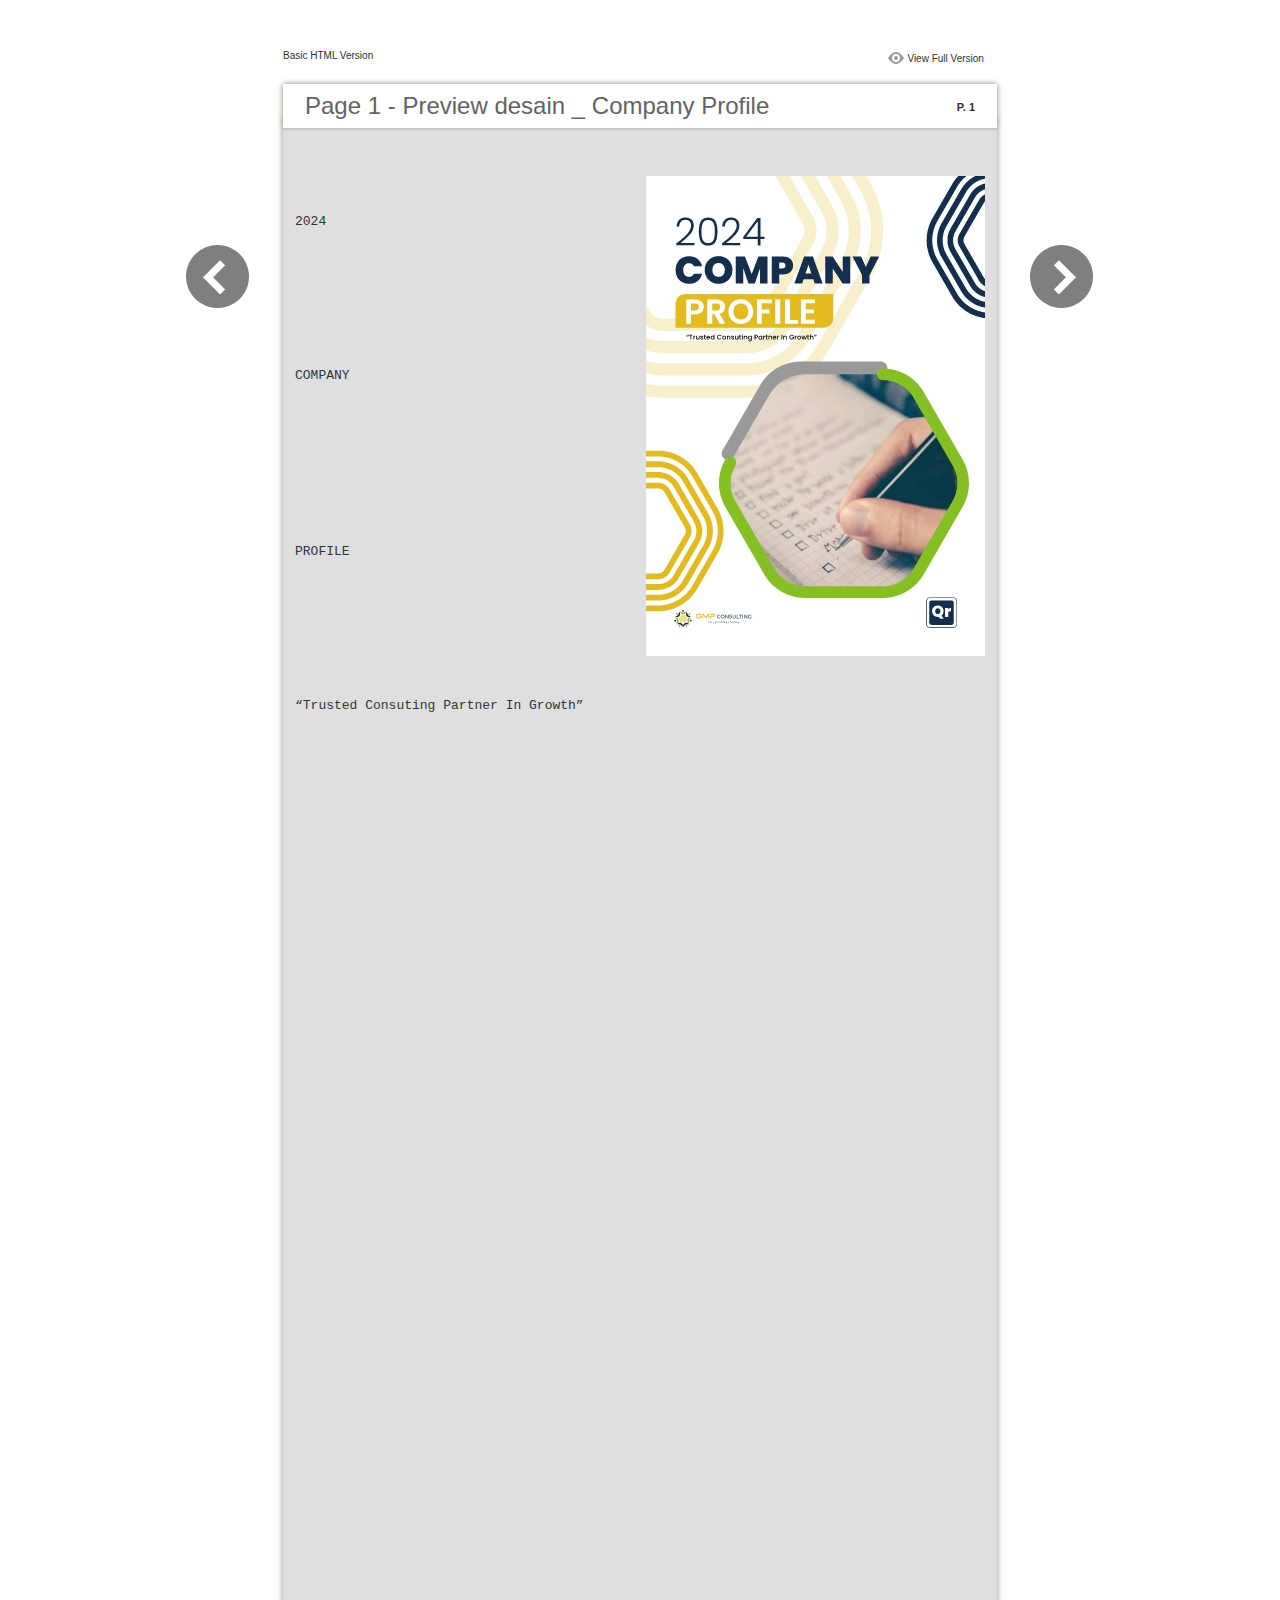
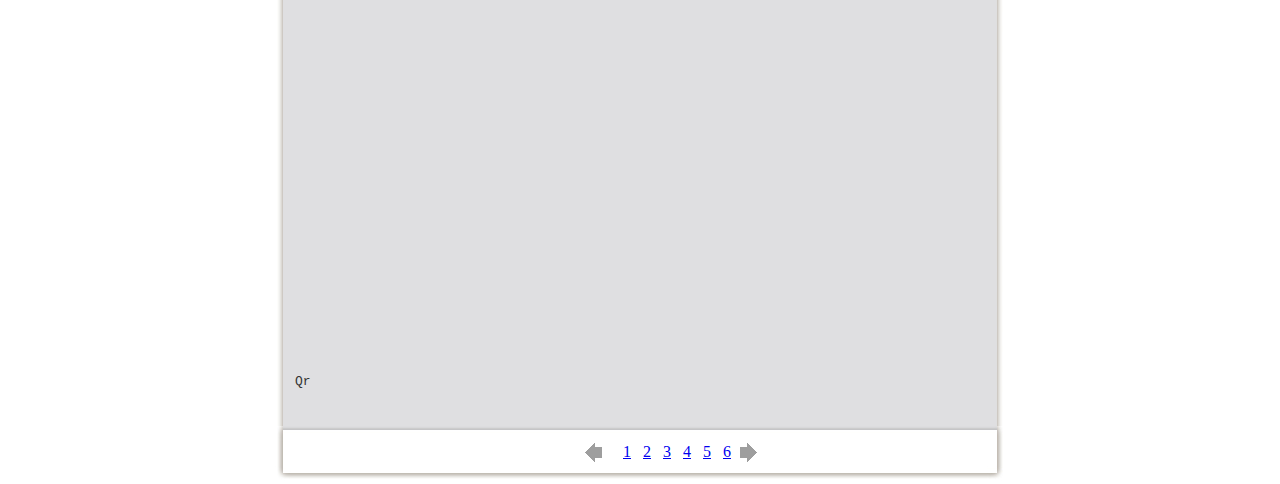
<file: files/basic-html/index.html>
﻿<html xmlns="http://www.w3.org/1999/xhtml"><head>
        <meta http-equiv="Content-Type" content="text/html; charset=utf-8">
        <meta name="viewport" content="width=device-width, height=device-height, initial-scale=0.5, minimum-scale=0.5, user-scalable=yes, maximum-scale=2.0, target-densitydpi=device-dpi" />
				<meta name="robots" content="all"/>
        <meta name="description" content="description">
        <meta name="keywords" content="">
        <title>Page 1 - Preview desain _ Company Profile</title>
<style type="text/css">
<!--
body {
	margin-left: 0px;
	margin-top: 0px;
	margin-right: 0px;
	margin-bottom: 0px;
}
  
#container {margin:50px auto;padding:0px;width:910px;}
#left-button{ width:90px; height:100%;float:left }
#middle{ width:730px; margin:0px; float: left;}
#right-button{ width:90px; float:left;}
html, body, div, ul, li, dl, dt, dd, h1, h2, h3, h4, h5, h6, form, input, dd,select, button, textarea, iframe, table, th, td { margin: 0; padding: 0; }
img { border: 0 none; displayblock}
span,ul,li,image{ padding:0px; margin:0px; list-style:none;}
#top-title{ width:714px; margin-bottom:10px; float:left; padding:0px 8px}
#top-title2{ width:320px;  float:right;}
#content{ width: 730px; float:left;float:left;word-wrap: break-word;}
#content-top{ width:730px; background-image:url(images/top_bg.jpg); height:56px; background-repeat:no-repeat; float:left;}
#content-top1{ width:70%; padding:16px 0px 0px 30px; font-family:Arial, Helvetica, sans-serif; font-size:24px; color:#636363;float:left;}
#content-top2{ width:60px; float:right; padding:25px 30px 0px 0px;font-family:Arial, Helvetica, sans-serif; font-size:11px; color:#2f2f2f; font-weight:bold; text-align:right}
#content-middle{ width:730px; background-image:url(images/middle_bg.jpg); background-repeat:repeat-y;float:left;}
#content-middle1{ width:475px; padding:25px 0px 25px 35px; font-family:Arial, Helvetica, sans-serif; font-size:12px; color:#636363; line-height:150%;float:left;}
#content-middle2{  padding:7px; float:right; margin:25px 35px 0px 0px; border:solid 1px #c8c8c9; background-color:#FFF; text-align:center}
#content-bottom{ width:730px; background-image:url(images/bottom_bg.jpg); background-repeat:no-repeat; height:58px;float:left;}
#content-bottom2{ width:110px; height:42px; margin:0px auto; padding-top:4px;}
#input{ width:58px; height:20px; background-color:#FFF; border:solid 1px #dfdfe0; color:#636363; text-align:center; font-size:11px;}
.font1{ font-family:Arial, Helvetica, sans-serif; font-size:10px; color:#2f2f2f;}
.font1 a:link{
	text-decoration: none;
    color:#2f2f2f;

}
.font1 a:visited{
	text-decoration: none;
    color:#2f2f2f;
	
}
.font1 a:hover{
	color: #2f2f2f;
	text-decoration: underline;

}



.text-container {
padding: 20px;
color: #333;
margin-top: 24px;
line-height: 22px;
border-top-left-radius: 3px;
border-top-right-radius: 3px;
}

.use-as-video {
float: right;
padding-left: 20px;
}
.cc-float-fix:before, .cc-float-fix:after {
content: "";
line-height: 0;
height: 0;
width: 0;
display: block;
visibility: hidden;
}
.use-as-video-img {
cursor: pointer;
position: relative;
width: 320px;
height: 180px;
}
.use-as-video-title {
font-size: 15px;
font-weight: bold;
color: #000000;
padding-bottom: 5px;
}
-->
</style>
<script type="text/javascript">
<!--
function MM_preloadImages() { //v3.0
  var d=document; if(d.images){ if(!d.MM_p) d.MM_p=new Array();
    var i,j=d.MM_p.length,a=MM_preloadImages.arguments; for(i=0; i<a.length; i++)
    if (a[i].indexOf("#")!=0){ d.MM_p[j]=new Image; d.MM_p[j++].src=a[i];}}
}

function MM_swapImgRestore() { //v3.0
  var i,x,a=document.MM_sr; for(i=0;a&&i<a.length&&(x=a[i])&&x.oSrc;i++) x.src=x.oSrc;
}

function MM_findObj(n, d) { //v4.01
  var p,i,x;  if(!d) d=document; if((p=n.indexOf("?"))>0&&parent.frames.length) {
    d=parent.frames[n.substring(p+1)].document; n=n.substring(0,p);}
  if(!(x=d[n])&&d.all) x=d.all[n]; for (i=0;!x&&i<d.forms.length;i++) x=d.forms[i][n];
  for(i=0;!x&&d.layers&&i<d.layers.length;i++) x=MM_findObj(n,d.layers[i].document);
  if(!x && d.getElementById) x=d.getElementById(n); return x;
}

function MM_swapImage() { //v3.0
  var i,j=0,x,a=MM_swapImage.arguments; document.MM_sr=new Array; for(i=0;i<(a.length-2);i+=3)
   if ((x=MM_findObj(a[i]))!=null){document.MM_sr[j++]=x; if(!x.oSrc) x.oSrc=x.src; x.src=a[i+2];}
}
//-->
</script>
</head>

<body onload="MM_preloadImages('images/next2.png','images/previous2.png')">
<div id="container">
<div id="left-button">
  <p>&nbsp;</p>
  <p>&nbsp;</p>
  <p>&nbsp;</p>
  <p>&nbsp;</p>
  <p>&nbsp;</p>
  <p><a href=""><img src="images/previous_big.png" width="90" height="80" /></a></p>
</div>
<div id="middle">
  <div id="top-title"><span class="font1">Basic HTML Version</span>
    <div id="top-title2">
      <table width="100%" border="0" align="right" cellpadding="0" cellspacing="0">
        <tr>
        	<td width="66%"> </td>
          <td width="35%" style="display:none" align="right"><img src="images/content.png" width="19" height="16" /></td>
          <td width="31%" style="display:none" class="font1"><a href="">Table of Contents</a></td>
          <td width="6%"><img src="images/view.png" width="19" height="16" /></td>
          <td width="28%" class="font1"><a href="../../index.html#p=1">View Full Version</a></td>
        </tr>
      </table>
    </div>
  </div>
  <div id="content">
     <div id="content-top">
        <div id="content-top1">Page 1 - Preview desain _ Company Profile</div>
        <div id="content-top2">P. 1</div>
     </div>
     <div id="content-middle">
     	
     	  <div class="text-container">
    <div class="use-as-video cc-float-fix">
      <a style="text-decoration: none;" href="../../index.html#p=1"><img src="../thumb/1.jpg" /></a>
    </div>

    <p class="use-as-video-title"></p>
    <pre style="white-space:pre-line"><code>2024






           COMPANY







              PROFILE






               “Trusted Consuting Partner In Growth”

























































                                                                                                     Qr</code></pre>
     	</div>
    
     </div>
     <div id="content-bottom">
       <div id="content-bottom2">
         <table width="110" border="0" cellspacing="0" cellpadding="0">
           <tr>
             <td width="22%" height="44"><a href=""><img src="images/previous.png" width="26" height="19" id="Image2" onmouseover="MM_swapImage('Image2','','images/previous2.png',1)" onmouseout="MM_swapImgRestore()" /></a></td>
             <td width="43%">
             	&nbsp;&nbsp;&nbsp;<a href="page1.html">1</a>&nbsp;&nbsp;&nbsp;<a href="page2.html">2</a>&nbsp;&nbsp;&nbsp;<a href="page3.html">3</a>&nbsp;&nbsp;&nbsp;<a href="page4.html">4</a>&nbsp;&nbsp;&nbsp;<a href="page5.html">5</a>&nbsp;&nbsp;&nbsp;<a href="page6.html">6</a>
             </td>
             <td width="35%"><a href="page2.html"><img src="images/next.png" width="26" height="19" id="Image1" onmouseover="MM_swapImage('Image1','','images/next2.png',1)" onmouseout="MM_swapImgRestore()" /></a></td>
           </tr>
         </table>
       </div>
     </div>
  </div>
</div>
<div id="right-button">
  <p>&nbsp;</p>
  <p>&nbsp;</p>
  <p>&nbsp;</p>
  <p>&nbsp;</p>
  <p>&nbsp;</p>
  <p><a href="page2.html"><img src="images/next_big.png" width="90" height="80" /></a></p>
</div>


</div>
<noscript><div><hr width="80%"/><ul align="left"><li><a href="page1.html">Page 1</a></li><li><a href="page2.html">Page 2</a></li><li><a href="page3.html">Page 3</a></li><li><a href="page4.html">Page 4</a></li><li><a href="page5.html">Page 5</a></li><li><a href="page6.html">Page 6</a></li><li><a href="page7.html">Page 7</a></li><li><a href="page8.html">Page 8</a></li><li><a href="page9.html">Page 9</a></li><li><a href="page10.html">Page 10</a></li></ul><hr style="width:80%"/></div></noscript>
</body>
</html>
</file>
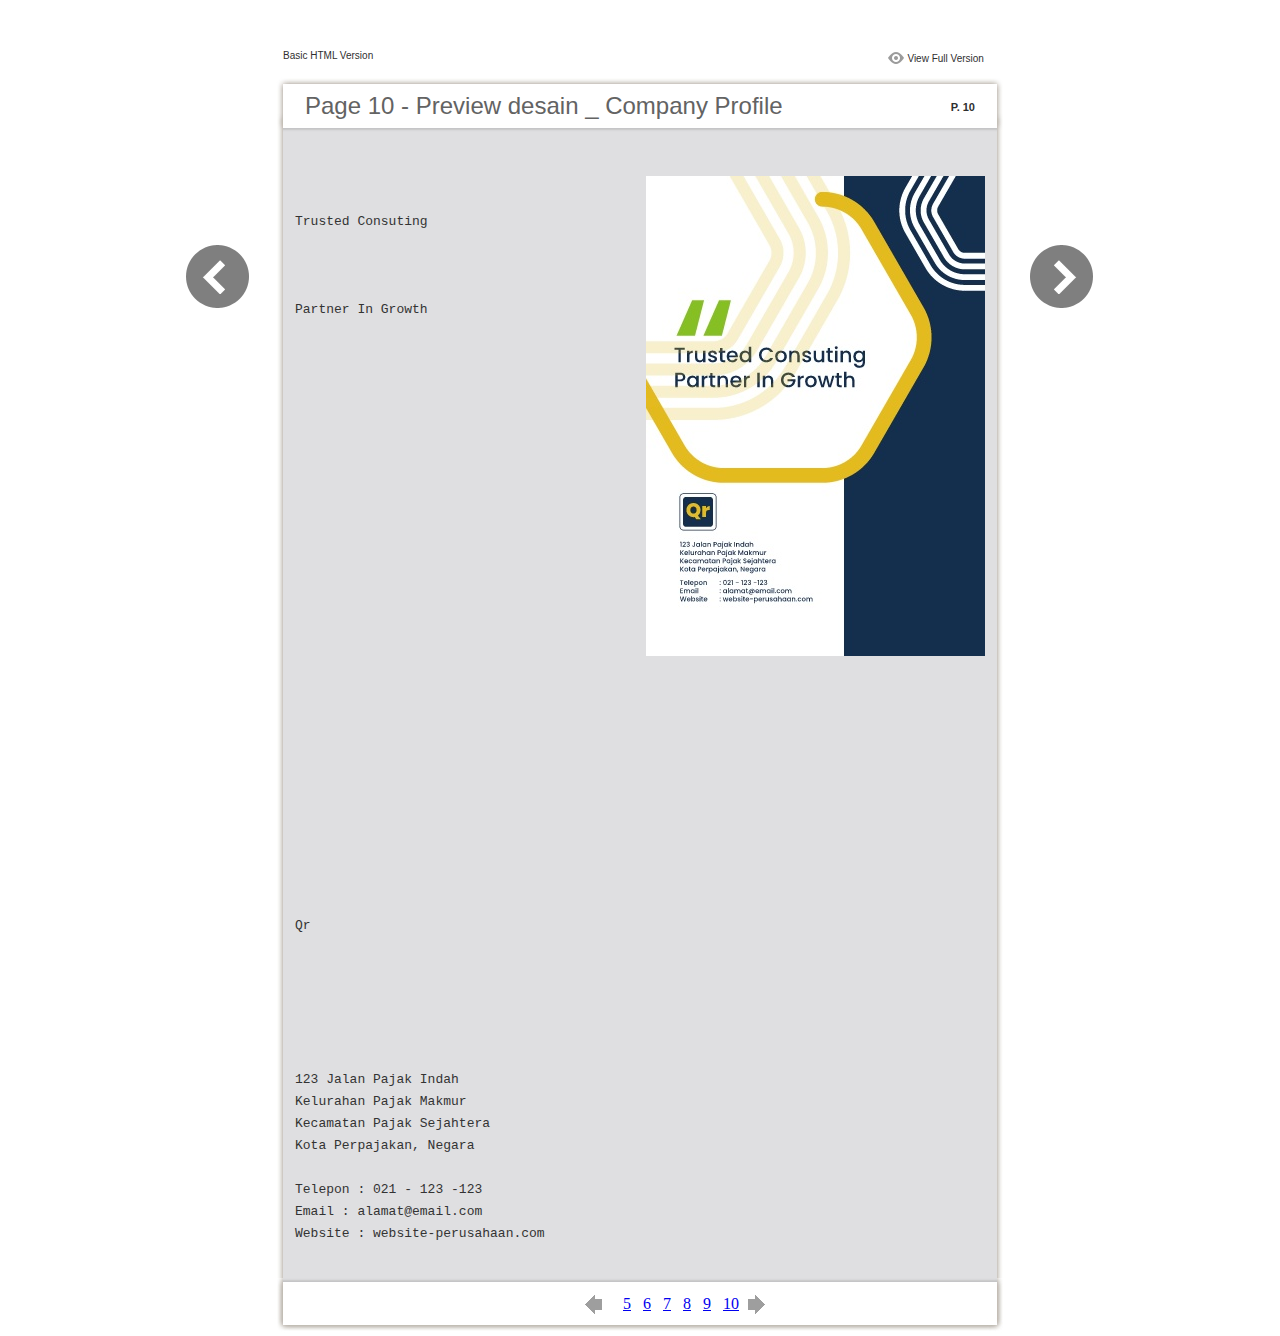
<file: files/basic-html/page10.html>
﻿<html xmlns="http://www.w3.org/1999/xhtml"><head>
        <meta http-equiv="Content-Type" content="text/html; charset=utf-8">
        <meta name="viewport" content="width=device-width, height=device-height, initial-scale=0.5, minimum-scale=0.5, user-scalable=yes, maximum-scale=2.0, target-densitydpi=device-dpi" />
				<meta name="robots" content="all"/>
        <meta name="description" content="description">
        <meta name="keywords" content="">
        <title>Page 10 - Preview desain _ Company Profile</title>
<style type="text/css">
<!--
body {
	margin-left: 0px;
	margin-top: 0px;
	margin-right: 0px;
	margin-bottom: 0px;
}
  
#container {margin:50px auto;padding:0px;width:910px;}
#left-button{ width:90px; height:100%;float:left }
#middle{ width:730px; margin:0px; float: left;}
#right-button{ width:90px; float:left;}
html, body, div, ul, li, dl, dt, dd, h1, h2, h3, h4, h5, h6, form, input, dd,select, button, textarea, iframe, table, th, td { margin: 0; padding: 0; }
img { border: 0 none; displayblock}
span,ul,li,image{ padding:0px; margin:0px; list-style:none;}
#top-title{ width:714px; margin-bottom:10px; float:left; padding:0px 8px}
#top-title2{ width:320px;  float:right;}
#content{ width: 730px; float:left;float:left;word-wrap: break-word;}
#content-top{ width:730px; background-image:url(images/top_bg.jpg); height:56px; background-repeat:no-repeat; float:left;}
#content-top1{ width:70%; padding:16px 0px 0px 30px; font-family:Arial, Helvetica, sans-serif; font-size:24px; color:#636363;float:left;}
#content-top2{ width:60px; float:right; padding:25px 30px 0px 0px;font-family:Arial, Helvetica, sans-serif; font-size:11px; color:#2f2f2f; font-weight:bold; text-align:right}
#content-middle{ width:730px; background-image:url(images/middle_bg.jpg); background-repeat:repeat-y;float:left;}
#content-middle1{ width:475px; padding:25px 0px 25px 35px; font-family:Arial, Helvetica, sans-serif; font-size:12px; color:#636363; line-height:150%;float:left;}
#content-middle2{  padding:7px; float:right; margin:25px 35px 0px 0px; border:solid 1px #c8c8c9; background-color:#FFF; text-align:center}
#content-bottom{ width:730px; background-image:url(images/bottom_bg.jpg); background-repeat:no-repeat; height:58px;float:left;}
#content-bottom2{ width:110px; height:42px; margin:0px auto; padding-top:4px;}
#input{ width:58px; height:20px; background-color:#FFF; border:solid 1px #dfdfe0; color:#636363; text-align:center; font-size:11px;}
.font1{ font-family:Arial, Helvetica, sans-serif; font-size:10px; color:#2f2f2f;}
.font1 a:link{
	text-decoration: none;
    color:#2f2f2f;

}
.font1 a:visited{
	text-decoration: none;
    color:#2f2f2f;
	
}
.font1 a:hover{
	color: #2f2f2f;
	text-decoration: underline;

}



.text-container {
padding: 20px;
color: #333;
margin-top: 24px;
line-height: 22px;
border-top-left-radius: 3px;
border-top-right-radius: 3px;
}

.use-as-video {
float: right;
padding-left: 20px;
}
.cc-float-fix:before, .cc-float-fix:after {
content: "";
line-height: 0;
height: 0;
width: 0;
display: block;
visibility: hidden;
}
.use-as-video-img {
cursor: pointer;
position: relative;
width: 320px;
height: 180px;
}
.use-as-video-title {
font-size: 15px;
font-weight: bold;
color: #000000;
padding-bottom: 5px;
}
-->
</style>
<script type="text/javascript">
<!--
function MM_preloadImages() { //v3.0
  var d=document; if(d.images){ if(!d.MM_p) d.MM_p=new Array();
    var i,j=d.MM_p.length,a=MM_preloadImages.arguments; for(i=0; i<a.length; i++)
    if (a[i].indexOf("#")!=0){ d.MM_p[j]=new Image; d.MM_p[j++].src=a[i];}}
}

function MM_swapImgRestore() { //v3.0
  var i,x,a=document.MM_sr; for(i=0;a&&i<a.length&&(x=a[i])&&x.oSrc;i++) x.src=x.oSrc;
}

function MM_findObj(n, d) { //v4.01
  var p,i,x;  if(!d) d=document; if((p=n.indexOf("?"))>0&&parent.frames.length) {
    d=parent.frames[n.substring(p+1)].document; n=n.substring(0,p);}
  if(!(x=d[n])&&d.all) x=d.all[n]; for (i=0;!x&&i<d.forms.length;i++) x=d.forms[i][n];
  for(i=0;!x&&d.layers&&i<d.layers.length;i++) x=MM_findObj(n,d.layers[i].document);
  if(!x && d.getElementById) x=d.getElementById(n); return x;
}

function MM_swapImage() { //v3.0
  var i,j=0,x,a=MM_swapImage.arguments; document.MM_sr=new Array; for(i=0;i<(a.length-2);i+=3)
   if ((x=MM_findObj(a[i]))!=null){document.MM_sr[j++]=x; if(!x.oSrc) x.oSrc=x.src; x.src=a[i+2];}
}
//-->
</script>
</head>

<body onload="MM_preloadImages('images/next2.png','images/previous2.png')">
<div id="container">
<div id="left-button">
  <p>&nbsp;</p>
  <p>&nbsp;</p>
  <p>&nbsp;</p>
  <p>&nbsp;</p>
  <p>&nbsp;</p>
  <p><a href="page9.html"><img src="images/previous_big.png" width="90" height="80" /></a></p>
</div>
<div id="middle">
  <div id="top-title"><span class="font1">Basic HTML Version</span>
    <div id="top-title2">
      <table width="100%" border="0" align="right" cellpadding="0" cellspacing="0">
        <tr>
        	<td width="66%"> </td>
          <td width="35%" style="display:none" align="right"><img src="images/content.png" width="19" height="16" /></td>
          <td width="31%" style="display:none" class="font1"><a href="">Table of Contents</a></td>
          <td width="6%"><img src="images/view.png" width="19" height="16" /></td>
          <td width="28%" class="font1"><a href="../../index.html#p=10">View Full Version</a></td>
        </tr>
      </table>
    </div>
  </div>
  <div id="content">
     <div id="content-top">
        <div id="content-top1">Page 10 - Preview desain _ Company Profile</div>
        <div id="content-top2">P. 10</div>
     </div>
     <div id="content-middle">
     	
     	  <div class="text-container">
    <div class="use-as-video cc-float-fix">
      <a style="text-decoration: none;" href="../../index.html#p=10"><img src="../thumb/10.jpg" /></a>
    </div>

    <p class="use-as-video-title"></p>
    <pre style="white-space:pre-line"><code>Trusted Consuting



           Partner In Growth



























               Qr






             123 Jalan Pajak Indah
             Kelurahan Pajak Makmur
             Kecamatan Pajak Sejahtera
             Kota Perpajakan, Negara

             Telepon       : 021 - 123 -123
             Email         : alamat@email.com
             Website       : website-perusahaan.com</code></pre>
     	</div>
    
     </div>
     <div id="content-bottom">
       <div id="content-bottom2">
         <table width="110" border="0" cellspacing="0" cellpadding="0">
           <tr>
             <td width="22%" height="44"><a href="page9.html"><img src="images/previous.png" width="26" height="19" id="Image2" onmouseover="MM_swapImage('Image2','','images/previous2.png',1)" onmouseout="MM_swapImgRestore()" /></a></td>
             <td width="43%">
             	&nbsp;&nbsp;&nbsp;<a href="page5.html">5</a>&nbsp;&nbsp;&nbsp;<a href="page6.html">6</a>&nbsp;&nbsp;&nbsp;<a href="page7.html">7</a>&nbsp;&nbsp;&nbsp;<a href="page8.html">8</a>&nbsp;&nbsp;&nbsp;<a href="page9.html">9</a>&nbsp;&nbsp;&nbsp;<a href="page10.html">10</a>
             </td>
             <td width="35%"><a href=""><img src="images/next.png" width="26" height="19" id="Image1" onmouseover="MM_swapImage('Image1','','images/next2.png',1)" onmouseout="MM_swapImgRestore()" /></a></td>
           </tr>
         </table>
       </div>
     </div>
  </div>
</div>
<div id="right-button">
  <p>&nbsp;</p>
  <p>&nbsp;</p>
  <p>&nbsp;</p>
  <p>&nbsp;</p>
  <p>&nbsp;</p>
  <p><a href=""><img src="images/next_big.png" width="90" height="80" /></a></p>
</div>


</div>

</body>
</html>
</file>
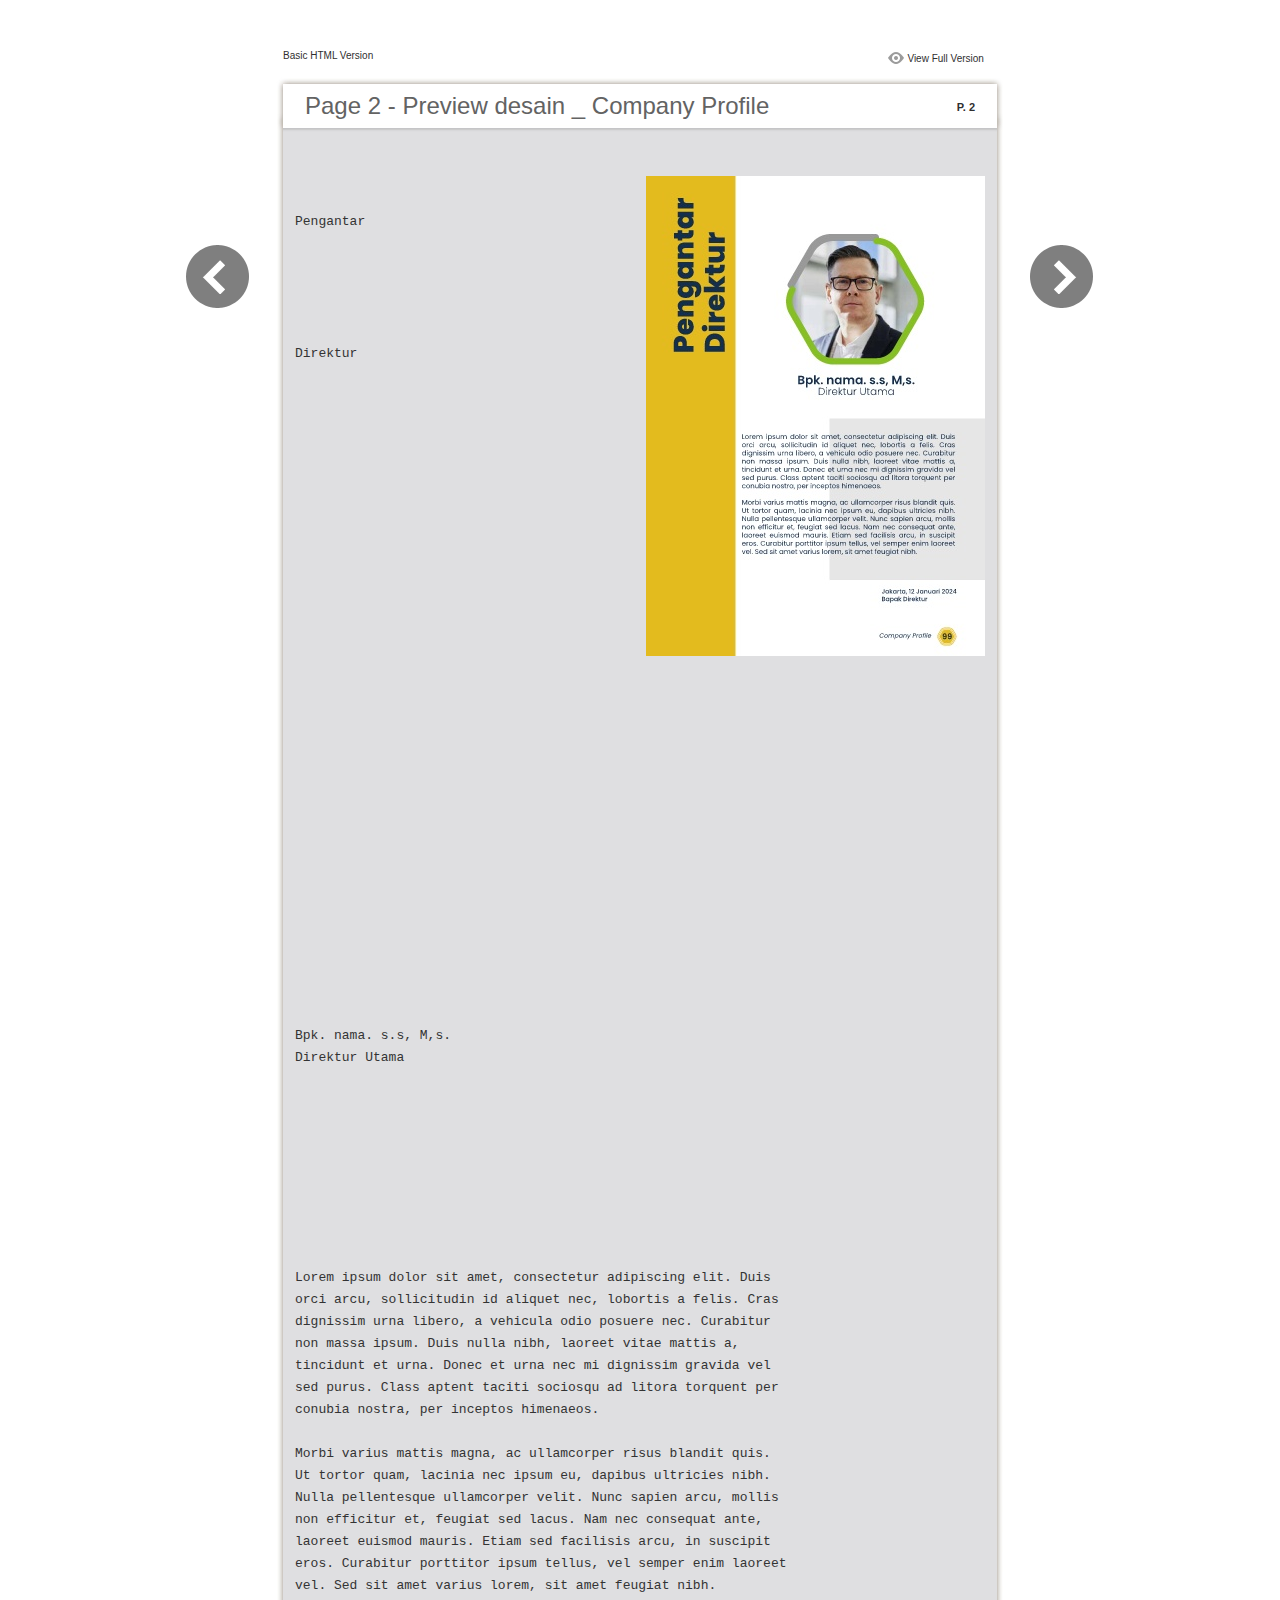
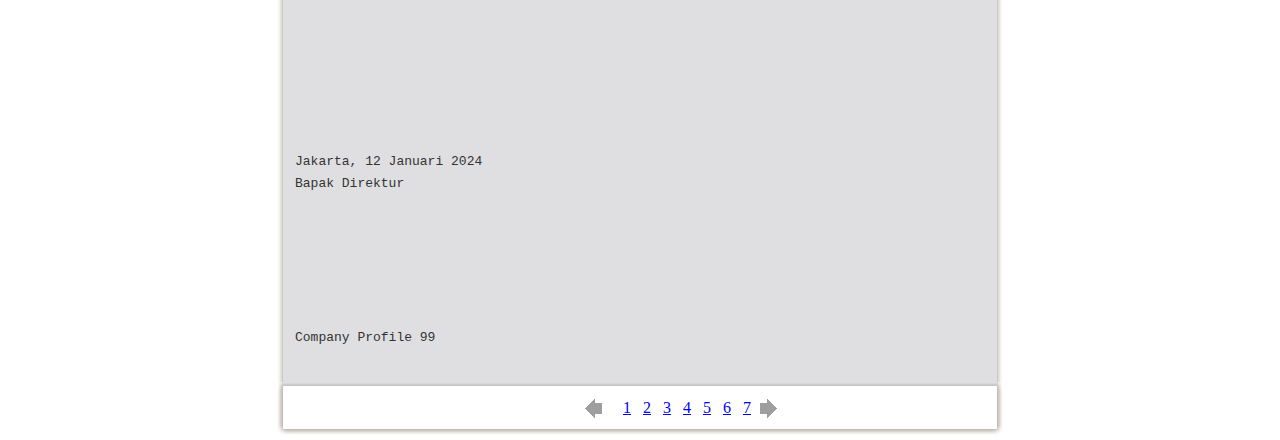
<file: files/basic-html/page2.html>
﻿<html xmlns="http://www.w3.org/1999/xhtml"><head>
        <meta http-equiv="Content-Type" content="text/html; charset=utf-8">
        <meta name="viewport" content="width=device-width, height=device-height, initial-scale=0.5, minimum-scale=0.5, user-scalable=yes, maximum-scale=2.0, target-densitydpi=device-dpi" />
				<meta name="robots" content="all"/>
        <meta name="description" content="description">
        <meta name="keywords" content="">
        <title>Page 2 - Preview desain _ Company Profile</title>
<style type="text/css">
<!--
body {
	margin-left: 0px;
	margin-top: 0px;
	margin-right: 0px;
	margin-bottom: 0px;
}
  
#container {margin:50px auto;padding:0px;width:910px;}
#left-button{ width:90px; height:100%;float:left }
#middle{ width:730px; margin:0px; float: left;}
#right-button{ width:90px; float:left;}
html, body, div, ul, li, dl, dt, dd, h1, h2, h3, h4, h5, h6, form, input, dd,select, button, textarea, iframe, table, th, td { margin: 0; padding: 0; }
img { border: 0 none; displayblock}
span,ul,li,image{ padding:0px; margin:0px; list-style:none;}
#top-title{ width:714px; margin-bottom:10px; float:left; padding:0px 8px}
#top-title2{ width:320px;  float:right;}
#content{ width: 730px; float:left;float:left;word-wrap: break-word;}
#content-top{ width:730px; background-image:url(images/top_bg.jpg); height:56px; background-repeat:no-repeat; float:left;}
#content-top1{ width:70%; padding:16px 0px 0px 30px; font-family:Arial, Helvetica, sans-serif; font-size:24px; color:#636363;float:left;}
#content-top2{ width:60px; float:right; padding:25px 30px 0px 0px;font-family:Arial, Helvetica, sans-serif; font-size:11px; color:#2f2f2f; font-weight:bold; text-align:right}
#content-middle{ width:730px; background-image:url(images/middle_bg.jpg); background-repeat:repeat-y;float:left;}
#content-middle1{ width:475px; padding:25px 0px 25px 35px; font-family:Arial, Helvetica, sans-serif; font-size:12px; color:#636363; line-height:150%;float:left;}
#content-middle2{  padding:7px; float:right; margin:25px 35px 0px 0px; border:solid 1px #c8c8c9; background-color:#FFF; text-align:center}
#content-bottom{ width:730px; background-image:url(images/bottom_bg.jpg); background-repeat:no-repeat; height:58px;float:left;}
#content-bottom2{ width:110px; height:42px; margin:0px auto; padding-top:4px;}
#input{ width:58px; height:20px; background-color:#FFF; border:solid 1px #dfdfe0; color:#636363; text-align:center; font-size:11px;}
.font1{ font-family:Arial, Helvetica, sans-serif; font-size:10px; color:#2f2f2f;}
.font1 a:link{
	text-decoration: none;
    color:#2f2f2f;

}
.font1 a:visited{
	text-decoration: none;
    color:#2f2f2f;
	
}
.font1 a:hover{
	color: #2f2f2f;
	text-decoration: underline;

}



.text-container {
padding: 20px;
color: #333;
margin-top: 24px;
line-height: 22px;
border-top-left-radius: 3px;
border-top-right-radius: 3px;
}

.use-as-video {
float: right;
padding-left: 20px;
}
.cc-float-fix:before, .cc-float-fix:after {
content: "";
line-height: 0;
height: 0;
width: 0;
display: block;
visibility: hidden;
}
.use-as-video-img {
cursor: pointer;
position: relative;
width: 320px;
height: 180px;
}
.use-as-video-title {
font-size: 15px;
font-weight: bold;
color: #000000;
padding-bottom: 5px;
}
-->
</style>
<script type="text/javascript">
<!--
function MM_preloadImages() { //v3.0
  var d=document; if(d.images){ if(!d.MM_p) d.MM_p=new Array();
    var i,j=d.MM_p.length,a=MM_preloadImages.arguments; for(i=0; i<a.length; i++)
    if (a[i].indexOf("#")!=0){ d.MM_p[j]=new Image; d.MM_p[j++].src=a[i];}}
}

function MM_swapImgRestore() { //v3.0
  var i,x,a=document.MM_sr; for(i=0;a&&i<a.length&&(x=a[i])&&x.oSrc;i++) x.src=x.oSrc;
}

function MM_findObj(n, d) { //v4.01
  var p,i,x;  if(!d) d=document; if((p=n.indexOf("?"))>0&&parent.frames.length) {
    d=parent.frames[n.substring(p+1)].document; n=n.substring(0,p);}
  if(!(x=d[n])&&d.all) x=d.all[n]; for (i=0;!x&&i<d.forms.length;i++) x=d.forms[i][n];
  for(i=0;!x&&d.layers&&i<d.layers.length;i++) x=MM_findObj(n,d.layers[i].document);
  if(!x && d.getElementById) x=d.getElementById(n); return x;
}

function MM_swapImage() { //v3.0
  var i,j=0,x,a=MM_swapImage.arguments; document.MM_sr=new Array; for(i=0;i<(a.length-2);i+=3)
   if ((x=MM_findObj(a[i]))!=null){document.MM_sr[j++]=x; if(!x.oSrc) x.oSrc=x.src; x.src=a[i+2];}
}
//-->
</script>
</head>

<body onload="MM_preloadImages('images/next2.png','images/previous2.png')">
<div id="container">
<div id="left-button">
  <p>&nbsp;</p>
  <p>&nbsp;</p>
  <p>&nbsp;</p>
  <p>&nbsp;</p>
  <p>&nbsp;</p>
  <p><a href="page1.html"><img src="images/previous_big.png" width="90" height="80" /></a></p>
</div>
<div id="middle">
  <div id="top-title"><span class="font1">Basic HTML Version</span>
    <div id="top-title2">
      <table width="100%" border="0" align="right" cellpadding="0" cellspacing="0">
        <tr>
        	<td width="66%"> </td>
          <td width="35%" style="display:none" align="right"><img src="images/content.png" width="19" height="16" /></td>
          <td width="31%" style="display:none" class="font1"><a href="">Table of Contents</a></td>
          <td width="6%"><img src="images/view.png" width="19" height="16" /></td>
          <td width="28%" class="font1"><a href="../../index.html#p=2">View Full Version</a></td>
        </tr>
      </table>
    </div>
  </div>
  <div id="content">
     <div id="content-top">
        <div id="content-top1">Page 2 - Preview desain _ Company Profile</div>
        <div id="content-top2">P. 2</div>
     </div>
     <div id="content-middle">
     	
     	  <div class="text-container">
    <div class="use-as-video cc-float-fix">
      <a style="text-decoration: none;" href="../../index.html#p=2"><img src="../thumb/2.jpg" /></a>
    </div>

    <p class="use-as-video-title"></p>
    <pre style="white-space:pre-line"><code>Pengantar





                             Direktur






























                                                      Bpk. nama. s.s, M,s.
                                                             Direktur Utama









                                   Lorem ipsum dolor sit amet, consectetur adipiscing elit. Duis
                                   orci arcu, sollicitudin id aliquet nec, lobortis a felis. Cras
                                   dignissim urna libero, a vehicula odio posuere nec. Curabitur
                                   non massa ipsum. Duis nulla nibh, laoreet vitae mattis a,
                                   tincidunt et urna. Donec et urna nec mi dignissim gravida vel
                                   sed purus. Class aptent taciti sociosqu ad litora torquent per
                                   conubia nostra, per inceptos himenaeos.

                                   Morbi varius mattis magna, ac ullamcorper risus blandit quis.
                                   Ut tortor quam, lacinia nec ipsum eu, dapibus ultricies nibh.
                                   Nulla pellentesque ullamcorper velit. Nunc sapien arcu, mollis
                                   non efficitur et, feugiat sed lacus. Nam nec consequat ante,
                                   laoreet euismod mauris. Etiam sed facilisis arcu, in suscipit
                                   eros. Curabitur porttitor ipsum tellus, vel semper enim laoreet
                                   vel. Sed sit amet varius lorem, sit amet feugiat nibh.







                                                                                    Jakarta, 12 Januari 2024
                                                                                    Bapak Direktur






                                                                                   Company Profile       99</code></pre>
     	</div>
    
     </div>
     <div id="content-bottom">
       <div id="content-bottom2">
         <table width="110" border="0" cellspacing="0" cellpadding="0">
           <tr>
             <td width="22%" height="44"><a href="page1.html"><img src="images/previous.png" width="26" height="19" id="Image2" onmouseover="MM_swapImage('Image2','','images/previous2.png',1)" onmouseout="MM_swapImgRestore()" /></a></td>
             <td width="43%">
             	&nbsp;&nbsp;&nbsp;<a href="page1.html">1</a>&nbsp;&nbsp;&nbsp;<a href="page2.html">2</a>&nbsp;&nbsp;&nbsp;<a href="page3.html">3</a>&nbsp;&nbsp;&nbsp;<a href="page4.html">4</a>&nbsp;&nbsp;&nbsp;<a href="page5.html">5</a>&nbsp;&nbsp;&nbsp;<a href="page6.html">6</a>&nbsp;&nbsp;&nbsp;<a href="page7.html">7</a>
             </td>
             <td width="35%"><a href="page3.html"><img src="images/next.png" width="26" height="19" id="Image1" onmouseover="MM_swapImage('Image1','','images/next2.png',1)" onmouseout="MM_swapImgRestore()" /></a></td>
           </tr>
         </table>
       </div>
     </div>
  </div>
</div>
<div id="right-button">
  <p>&nbsp;</p>
  <p>&nbsp;</p>
  <p>&nbsp;</p>
  <p>&nbsp;</p>
  <p>&nbsp;</p>
  <p><a href="page3.html"><img src="images/next_big.png" width="90" height="80" /></a></p>
</div>


</div>

</body>
</html>
</file>
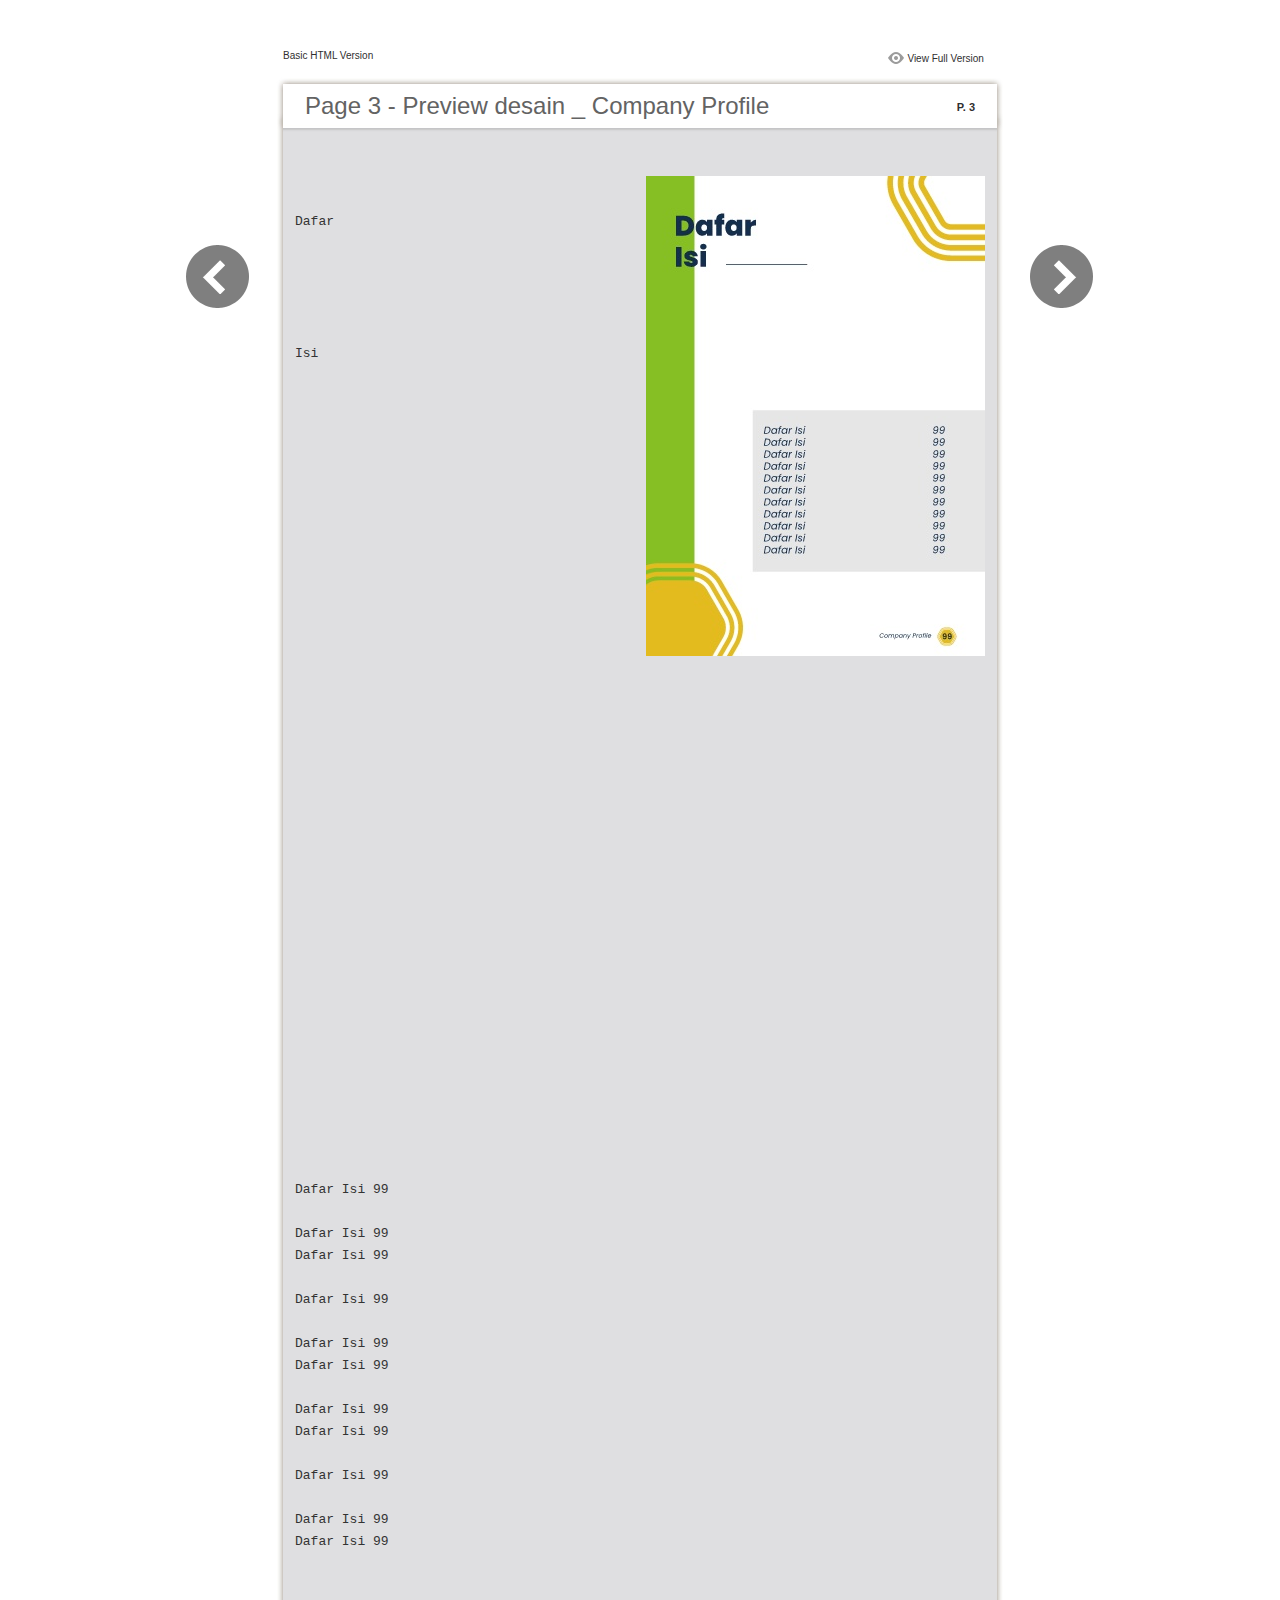
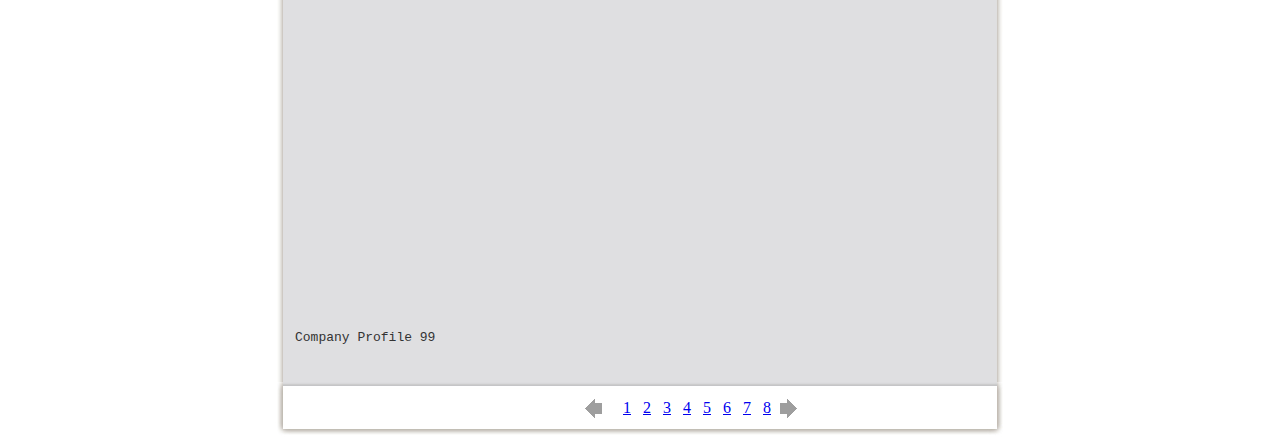
<file: files/basic-html/page3.html>
﻿<html xmlns="http://www.w3.org/1999/xhtml"><head>
        <meta http-equiv="Content-Type" content="text/html; charset=utf-8">
        <meta name="viewport" content="width=device-width, height=device-height, initial-scale=0.5, minimum-scale=0.5, user-scalable=yes, maximum-scale=2.0, target-densitydpi=device-dpi" />
				<meta name="robots" content="all"/>
        <meta name="description" content="description">
        <meta name="keywords" content="">
        <title>Page 3 - Preview desain _ Company Profile</title>
<style type="text/css">
<!--
body {
	margin-left: 0px;
	margin-top: 0px;
	margin-right: 0px;
	margin-bottom: 0px;
}
  
#container {margin:50px auto;padding:0px;width:910px;}
#left-button{ width:90px; height:100%;float:left }
#middle{ width:730px; margin:0px; float: left;}
#right-button{ width:90px; float:left;}
html, body, div, ul, li, dl, dt, dd, h1, h2, h3, h4, h5, h6, form, input, dd,select, button, textarea, iframe, table, th, td { margin: 0; padding: 0; }
img { border: 0 none; displayblock}
span,ul,li,image{ padding:0px; margin:0px; list-style:none;}
#top-title{ width:714px; margin-bottom:10px; float:left; padding:0px 8px}
#top-title2{ width:320px;  float:right;}
#content{ width: 730px; float:left;float:left;word-wrap: break-word;}
#content-top{ width:730px; background-image:url(images/top_bg.jpg); height:56px; background-repeat:no-repeat; float:left;}
#content-top1{ width:70%; padding:16px 0px 0px 30px; font-family:Arial, Helvetica, sans-serif; font-size:24px; color:#636363;float:left;}
#content-top2{ width:60px; float:right; padding:25px 30px 0px 0px;font-family:Arial, Helvetica, sans-serif; font-size:11px; color:#2f2f2f; font-weight:bold; text-align:right}
#content-middle{ width:730px; background-image:url(images/middle_bg.jpg); background-repeat:repeat-y;float:left;}
#content-middle1{ width:475px; padding:25px 0px 25px 35px; font-family:Arial, Helvetica, sans-serif; font-size:12px; color:#636363; line-height:150%;float:left;}
#content-middle2{  padding:7px; float:right; margin:25px 35px 0px 0px; border:solid 1px #c8c8c9; background-color:#FFF; text-align:center}
#content-bottom{ width:730px; background-image:url(images/bottom_bg.jpg); background-repeat:no-repeat; height:58px;float:left;}
#content-bottom2{ width:110px; height:42px; margin:0px auto; padding-top:4px;}
#input{ width:58px; height:20px; background-color:#FFF; border:solid 1px #dfdfe0; color:#636363; text-align:center; font-size:11px;}
.font1{ font-family:Arial, Helvetica, sans-serif; font-size:10px; color:#2f2f2f;}
.font1 a:link{
	text-decoration: none;
    color:#2f2f2f;

}
.font1 a:visited{
	text-decoration: none;
    color:#2f2f2f;
	
}
.font1 a:hover{
	color: #2f2f2f;
	text-decoration: underline;

}



.text-container {
padding: 20px;
color: #333;
margin-top: 24px;
line-height: 22px;
border-top-left-radius: 3px;
border-top-right-radius: 3px;
}

.use-as-video {
float: right;
padding-left: 20px;
}
.cc-float-fix:before, .cc-float-fix:after {
content: "";
line-height: 0;
height: 0;
width: 0;
display: block;
visibility: hidden;
}
.use-as-video-img {
cursor: pointer;
position: relative;
width: 320px;
height: 180px;
}
.use-as-video-title {
font-size: 15px;
font-weight: bold;
color: #000000;
padding-bottom: 5px;
}
-->
</style>
<script type="text/javascript">
<!--
function MM_preloadImages() { //v3.0
  var d=document; if(d.images){ if(!d.MM_p) d.MM_p=new Array();
    var i,j=d.MM_p.length,a=MM_preloadImages.arguments; for(i=0; i<a.length; i++)
    if (a[i].indexOf("#")!=0){ d.MM_p[j]=new Image; d.MM_p[j++].src=a[i];}}
}

function MM_swapImgRestore() { //v3.0
  var i,x,a=document.MM_sr; for(i=0;a&&i<a.length&&(x=a[i])&&x.oSrc;i++) x.src=x.oSrc;
}

function MM_findObj(n, d) { //v4.01
  var p,i,x;  if(!d) d=document; if((p=n.indexOf("?"))>0&&parent.frames.length) {
    d=parent.frames[n.substring(p+1)].document; n=n.substring(0,p);}
  if(!(x=d[n])&&d.all) x=d.all[n]; for (i=0;!x&&i<d.forms.length;i++) x=d.forms[i][n];
  for(i=0;!x&&d.layers&&i<d.layers.length;i++) x=MM_findObj(n,d.layers[i].document);
  if(!x && d.getElementById) x=d.getElementById(n); return x;
}

function MM_swapImage() { //v3.0
  var i,j=0,x,a=MM_swapImage.arguments; document.MM_sr=new Array; for(i=0;i<(a.length-2);i+=3)
   if ((x=MM_findObj(a[i]))!=null){document.MM_sr[j++]=x; if(!x.oSrc) x.oSrc=x.src; x.src=a[i+2];}
}
//-->
</script>
</head>

<body onload="MM_preloadImages('images/next2.png','images/previous2.png')">
<div id="container">
<div id="left-button">
  <p>&nbsp;</p>
  <p>&nbsp;</p>
  <p>&nbsp;</p>
  <p>&nbsp;</p>
  <p>&nbsp;</p>
  <p><a href="page2.html"><img src="images/previous_big.png" width="90" height="80" /></a></p>
</div>
<div id="middle">
  <div id="top-title"><span class="font1">Basic HTML Version</span>
    <div id="top-title2">
      <table width="100%" border="0" align="right" cellpadding="0" cellspacing="0">
        <tr>
        	<td width="66%"> </td>
          <td width="35%" style="display:none" align="right"><img src="images/content.png" width="19" height="16" /></td>
          <td width="31%" style="display:none" class="font1"><a href="">Table of Contents</a></td>
          <td width="6%"><img src="images/view.png" width="19" height="16" /></td>
          <td width="28%" class="font1"><a href="../../index.html#p=3">View Full Version</a></td>
        </tr>
      </table>
    </div>
  </div>
  <div id="content">
     <div id="content-top">
        <div id="content-top1">Page 3 - Preview desain _ Company Profile</div>
        <div id="content-top2">P. 3</div>
     </div>
     <div id="content-middle">
     	
     	  <div class="text-container">
    <div class="use-as-video cc-float-fix">
      <a style="text-decoration: none;" href="../../index.html#p=3"><img src="../thumb/3.jpg" /></a>
    </div>

    <p class="use-as-video-title"></p>
    <pre style="white-space:pre-line"><code>Dafar





           Isi





































                                          Dafar Isi                                                   99

                                          Dafar Isi                                                   99
                                          Dafar Isi                                                   99

                                          Dafar Isi                                                   99

                                          Dafar Isi                                                   99
                                          Dafar Isi                                                   99

                                          Dafar Isi                                                   99
                                          Dafar Isi                                                   99

                                          Dafar Isi                                                   99

                                          Dafar Isi                                                   99
                                          Dafar Isi                                                   99

















                                                                                   Company Profile       99</code></pre>
     	</div>
    
     </div>
     <div id="content-bottom">
       <div id="content-bottom2">
         <table width="110" border="0" cellspacing="0" cellpadding="0">
           <tr>
             <td width="22%" height="44"><a href="page2.html"><img src="images/previous.png" width="26" height="19" id="Image2" onmouseover="MM_swapImage('Image2','','images/previous2.png',1)" onmouseout="MM_swapImgRestore()" /></a></td>
             <td width="43%">
             	&nbsp;&nbsp;&nbsp;<a href="page1.html">1</a>&nbsp;&nbsp;&nbsp;<a href="page2.html">2</a>&nbsp;&nbsp;&nbsp;<a href="page3.html">3</a>&nbsp;&nbsp;&nbsp;<a href="page4.html">4</a>&nbsp;&nbsp;&nbsp;<a href="page5.html">5</a>&nbsp;&nbsp;&nbsp;<a href="page6.html">6</a>&nbsp;&nbsp;&nbsp;<a href="page7.html">7</a>&nbsp;&nbsp;&nbsp;<a href="page8.html">8</a>
             </td>
             <td width="35%"><a href="page4.html"><img src="images/next.png" width="26" height="19" id="Image1" onmouseover="MM_swapImage('Image1','','images/next2.png',1)" onmouseout="MM_swapImgRestore()" /></a></td>
           </tr>
         </table>
       </div>
     </div>
  </div>
</div>
<div id="right-button">
  <p>&nbsp;</p>
  <p>&nbsp;</p>
  <p>&nbsp;</p>
  <p>&nbsp;</p>
  <p>&nbsp;</p>
  <p><a href="page4.html"><img src="images/next_big.png" width="90" height="80" /></a></p>
</div>


</div>

</body>
</html>
</file>
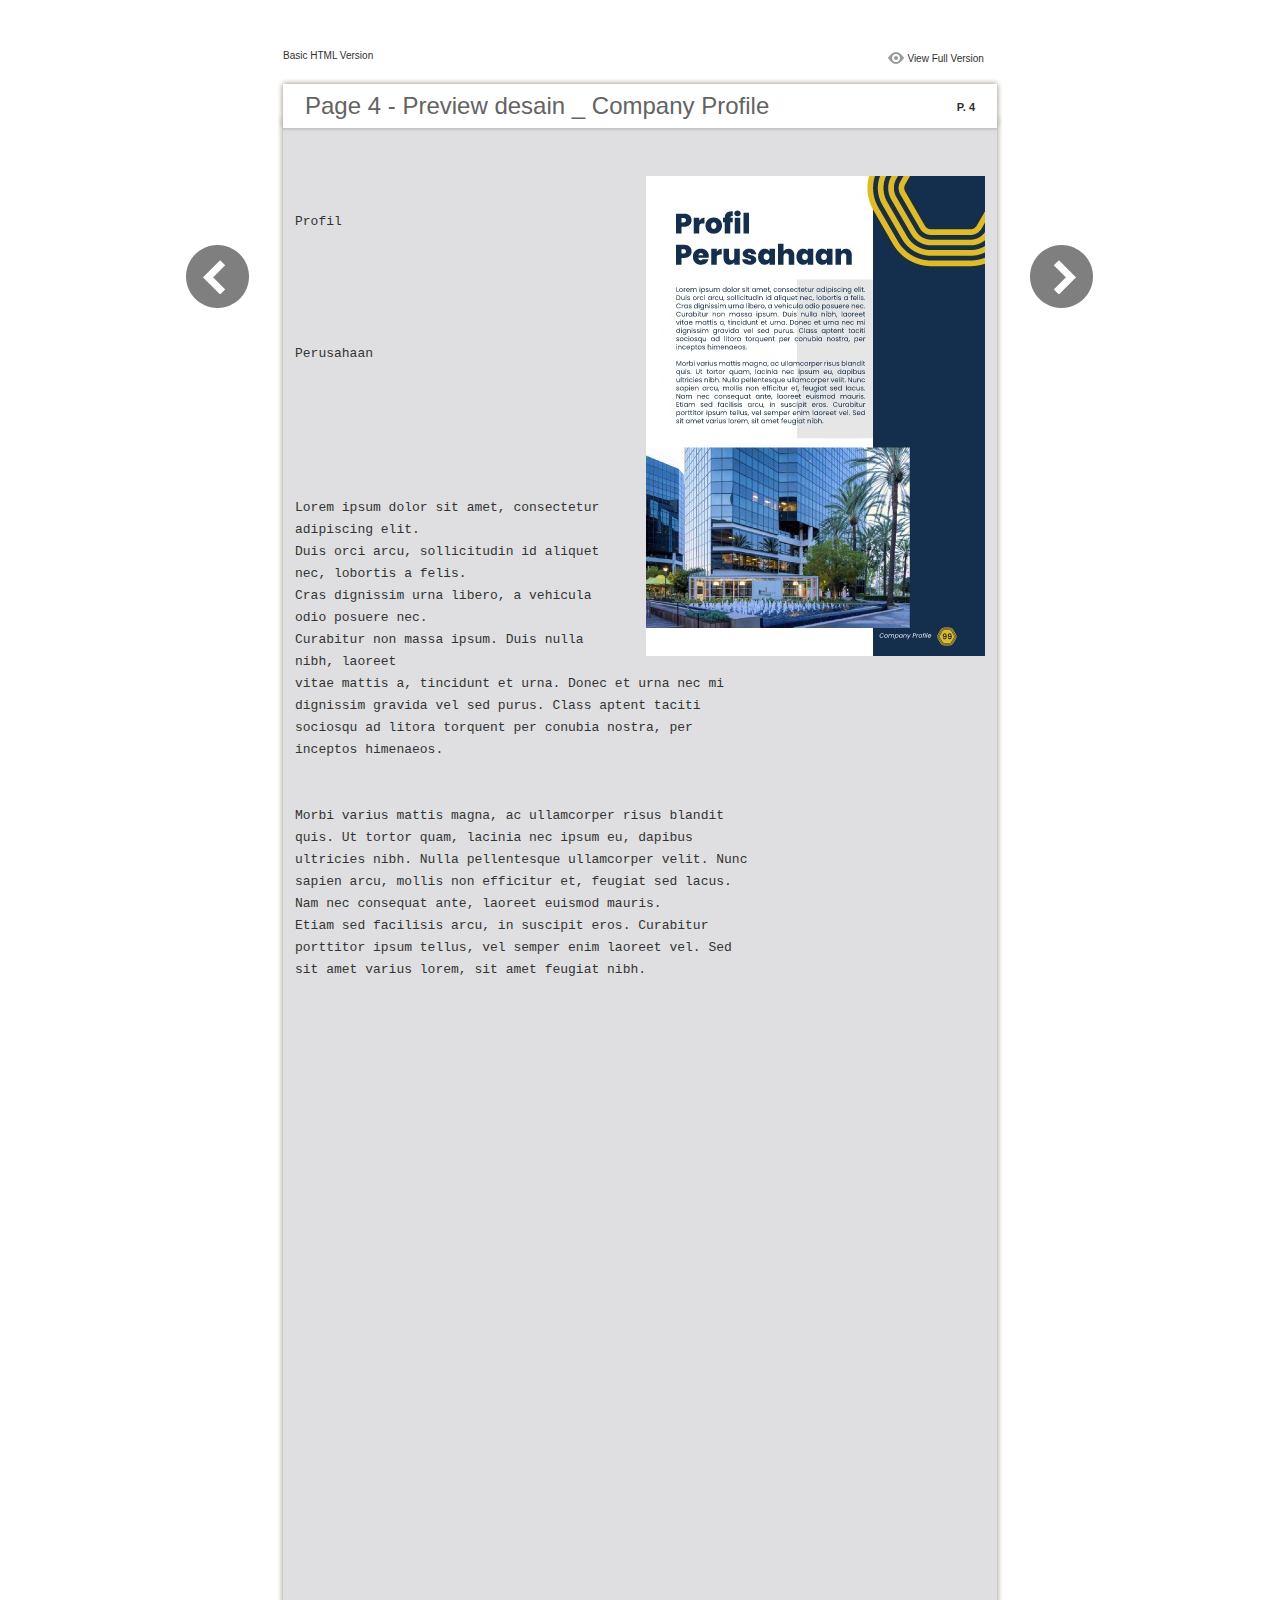
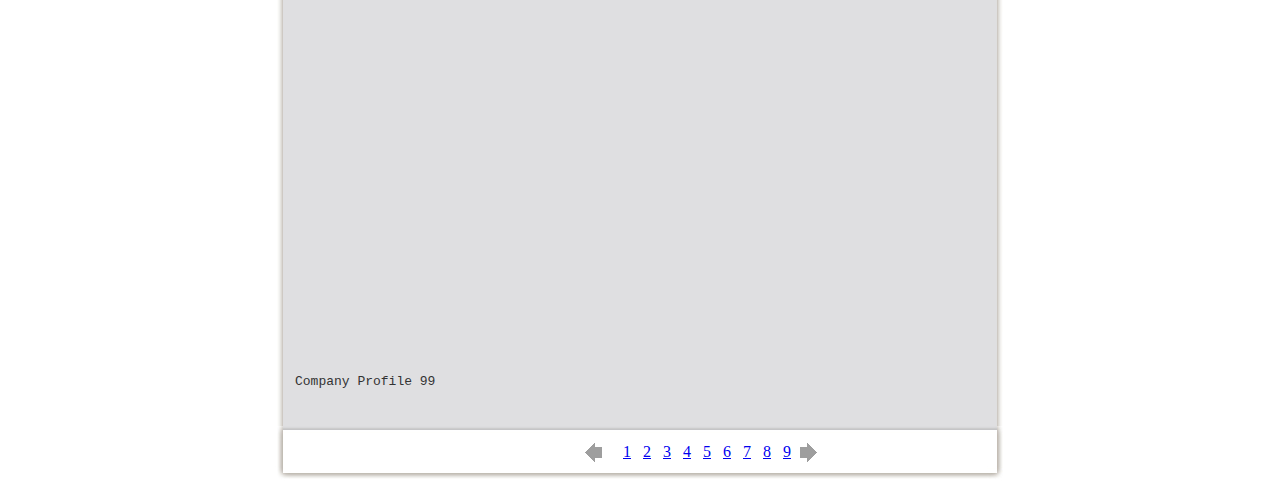
<file: files/basic-html/page4.html>
﻿<html xmlns="http://www.w3.org/1999/xhtml"><head>
        <meta http-equiv="Content-Type" content="text/html; charset=utf-8">
        <meta name="viewport" content="width=device-width, height=device-height, initial-scale=0.5, minimum-scale=0.5, user-scalable=yes, maximum-scale=2.0, target-densitydpi=device-dpi" />
				<meta name="robots" content="all"/>
        <meta name="description" content="description">
        <meta name="keywords" content="">
        <title>Page 4 - Preview desain _ Company Profile</title>
<style type="text/css">
<!--
body {
	margin-left: 0px;
	margin-top: 0px;
	margin-right: 0px;
	margin-bottom: 0px;
}
  
#container {margin:50px auto;padding:0px;width:910px;}
#left-button{ width:90px; height:100%;float:left }
#middle{ width:730px; margin:0px; float: left;}
#right-button{ width:90px; float:left;}
html, body, div, ul, li, dl, dt, dd, h1, h2, h3, h4, h5, h6, form, input, dd,select, button, textarea, iframe, table, th, td { margin: 0; padding: 0; }
img { border: 0 none; displayblock}
span,ul,li,image{ padding:0px; margin:0px; list-style:none;}
#top-title{ width:714px; margin-bottom:10px; float:left; padding:0px 8px}
#top-title2{ width:320px;  float:right;}
#content{ width: 730px; float:left;float:left;word-wrap: break-word;}
#content-top{ width:730px; background-image:url(images/top_bg.jpg); height:56px; background-repeat:no-repeat; float:left;}
#content-top1{ width:70%; padding:16px 0px 0px 30px; font-family:Arial, Helvetica, sans-serif; font-size:24px; color:#636363;float:left;}
#content-top2{ width:60px; float:right; padding:25px 30px 0px 0px;font-family:Arial, Helvetica, sans-serif; font-size:11px; color:#2f2f2f; font-weight:bold; text-align:right}
#content-middle{ width:730px; background-image:url(images/middle_bg.jpg); background-repeat:repeat-y;float:left;}
#content-middle1{ width:475px; padding:25px 0px 25px 35px; font-family:Arial, Helvetica, sans-serif; font-size:12px; color:#636363; line-height:150%;float:left;}
#content-middle2{  padding:7px; float:right; margin:25px 35px 0px 0px; border:solid 1px #c8c8c9; background-color:#FFF; text-align:center}
#content-bottom{ width:730px; background-image:url(images/bottom_bg.jpg); background-repeat:no-repeat; height:58px;float:left;}
#content-bottom2{ width:110px; height:42px; margin:0px auto; padding-top:4px;}
#input{ width:58px; height:20px; background-color:#FFF; border:solid 1px #dfdfe0; color:#636363; text-align:center; font-size:11px;}
.font1{ font-family:Arial, Helvetica, sans-serif; font-size:10px; color:#2f2f2f;}
.font1 a:link{
	text-decoration: none;
    color:#2f2f2f;

}
.font1 a:visited{
	text-decoration: none;
    color:#2f2f2f;
	
}
.font1 a:hover{
	color: #2f2f2f;
	text-decoration: underline;

}



.text-container {
padding: 20px;
color: #333;
margin-top: 24px;
line-height: 22px;
border-top-left-radius: 3px;
border-top-right-radius: 3px;
}

.use-as-video {
float: right;
padding-left: 20px;
}
.cc-float-fix:before, .cc-float-fix:after {
content: "";
line-height: 0;
height: 0;
width: 0;
display: block;
visibility: hidden;
}
.use-as-video-img {
cursor: pointer;
position: relative;
width: 320px;
height: 180px;
}
.use-as-video-title {
font-size: 15px;
font-weight: bold;
color: #000000;
padding-bottom: 5px;
}
-->
</style>
<script type="text/javascript">
<!--
function MM_preloadImages() { //v3.0
  var d=document; if(d.images){ if(!d.MM_p) d.MM_p=new Array();
    var i,j=d.MM_p.length,a=MM_preloadImages.arguments; for(i=0; i<a.length; i++)
    if (a[i].indexOf("#")!=0){ d.MM_p[j]=new Image; d.MM_p[j++].src=a[i];}}
}

function MM_swapImgRestore() { //v3.0
  var i,x,a=document.MM_sr; for(i=0;a&&i<a.length&&(x=a[i])&&x.oSrc;i++) x.src=x.oSrc;
}

function MM_findObj(n, d) { //v4.01
  var p,i,x;  if(!d) d=document; if((p=n.indexOf("?"))>0&&parent.frames.length) {
    d=parent.frames[n.substring(p+1)].document; n=n.substring(0,p);}
  if(!(x=d[n])&&d.all) x=d.all[n]; for (i=0;!x&&i<d.forms.length;i++) x=d.forms[i][n];
  for(i=0;!x&&d.layers&&i<d.layers.length;i++) x=MM_findObj(n,d.layers[i].document);
  if(!x && d.getElementById) x=d.getElementById(n); return x;
}

function MM_swapImage() { //v3.0
  var i,j=0,x,a=MM_swapImage.arguments; document.MM_sr=new Array; for(i=0;i<(a.length-2);i+=3)
   if ((x=MM_findObj(a[i]))!=null){document.MM_sr[j++]=x; if(!x.oSrc) x.oSrc=x.src; x.src=a[i+2];}
}
//-->
</script>
</head>

<body onload="MM_preloadImages('images/next2.png','images/previous2.png')">
<div id="container">
<div id="left-button">
  <p>&nbsp;</p>
  <p>&nbsp;</p>
  <p>&nbsp;</p>
  <p>&nbsp;</p>
  <p>&nbsp;</p>
  <p><a href="page3.html"><img src="images/previous_big.png" width="90" height="80" /></a></p>
</div>
<div id="middle">
  <div id="top-title"><span class="font1">Basic HTML Version</span>
    <div id="top-title2">
      <table width="100%" border="0" align="right" cellpadding="0" cellspacing="0">
        <tr>
        	<td width="66%"> </td>
          <td width="35%" style="display:none" align="right"><img src="images/content.png" width="19" height="16" /></td>
          <td width="31%" style="display:none" class="font1"><a href="">Table of Contents</a></td>
          <td width="6%"><img src="images/view.png" width="19" height="16" /></td>
          <td width="28%" class="font1"><a href="../../index.html#p=4">View Full Version</a></td>
        </tr>
      </table>
    </div>
  </div>
  <div id="content">
     <div id="content-top">
        <div id="content-top1">Page 4 - Preview desain _ Company Profile</div>
        <div id="content-top2">P. 4</div>
     </div>
     <div id="content-middle">
     	
     	  <div class="text-container">
    <div class="use-as-video cc-float-fix">
      <a style="text-decoration: none;" href="../../index.html#p=4"><img src="../thumb/4.jpg" /></a>
    </div>

    <p class="use-as-video-title"></p>
    <pre style="white-space:pre-line"><code>Profil





           Perusahaan






            Lorem ipsum dolor sit amet, consectetur adipiscing elit.
            Duis orci arcu, sollicitudin id aliquet nec, lobortis a felis.
            Cras dignissim urna libero, a vehicula odio posuere nec.
            Curabitur non massa ipsum. Duis nulla nibh, laoreet
            vitae mattis a, tincidunt et urna. Donec et urna nec mi
            dignissim gravida vel sed purus. Class aptent taciti
            sociosqu ad litora torquent per conubia nostra, per
            inceptos himenaeos.


            Morbi varius mattis magna, ac ullamcorper risus blandit
            quis.  Ut  tortor  quam,  lacinia  nec  ipsum  eu,  dapibus
            ultricies nibh. Nulla pellentesque ullamcorper velit. Nunc
            sapien  arcu,  mollis non efficitur  et,  feugiat  sed  lacus.
            Nam nec consequat ante, laoreet euismod mauris.
            Etiam sed facilisis arcu, in suscipit eros. Curabitur
            porttitor ipsum tellus, vel semper enim laoreet vel. Sed
            sit amet varius lorem, sit amet feugiat nibh.













































                                                                                   Company Profile       99</code></pre>
     	</div>
    
     </div>
     <div id="content-bottom">
       <div id="content-bottom2">
         <table width="110" border="0" cellspacing="0" cellpadding="0">
           <tr>
             <td width="22%" height="44"><a href="page3.html"><img src="images/previous.png" width="26" height="19" id="Image2" onmouseover="MM_swapImage('Image2','','images/previous2.png',1)" onmouseout="MM_swapImgRestore()" /></a></td>
             <td width="43%">
             	&nbsp;&nbsp;&nbsp;<a href="page1.html">1</a>&nbsp;&nbsp;&nbsp;<a href="page2.html">2</a>&nbsp;&nbsp;&nbsp;<a href="page3.html">3</a>&nbsp;&nbsp;&nbsp;<a href="page4.html">4</a>&nbsp;&nbsp;&nbsp;<a href="page5.html">5</a>&nbsp;&nbsp;&nbsp;<a href="page6.html">6</a>&nbsp;&nbsp;&nbsp;<a href="page7.html">7</a>&nbsp;&nbsp;&nbsp;<a href="page8.html">8</a>&nbsp;&nbsp;&nbsp;<a href="page9.html">9</a>
             </td>
             <td width="35%"><a href="page5.html"><img src="images/next.png" width="26" height="19" id="Image1" onmouseover="MM_swapImage('Image1','','images/next2.png',1)" onmouseout="MM_swapImgRestore()" /></a></td>
           </tr>
         </table>
       </div>
     </div>
  </div>
</div>
<div id="right-button">
  <p>&nbsp;</p>
  <p>&nbsp;</p>
  <p>&nbsp;</p>
  <p>&nbsp;</p>
  <p>&nbsp;</p>
  <p><a href="page5.html"><img src="images/next_big.png" width="90" height="80" /></a></p>
</div>


</div>

</body>
</html>
</file>
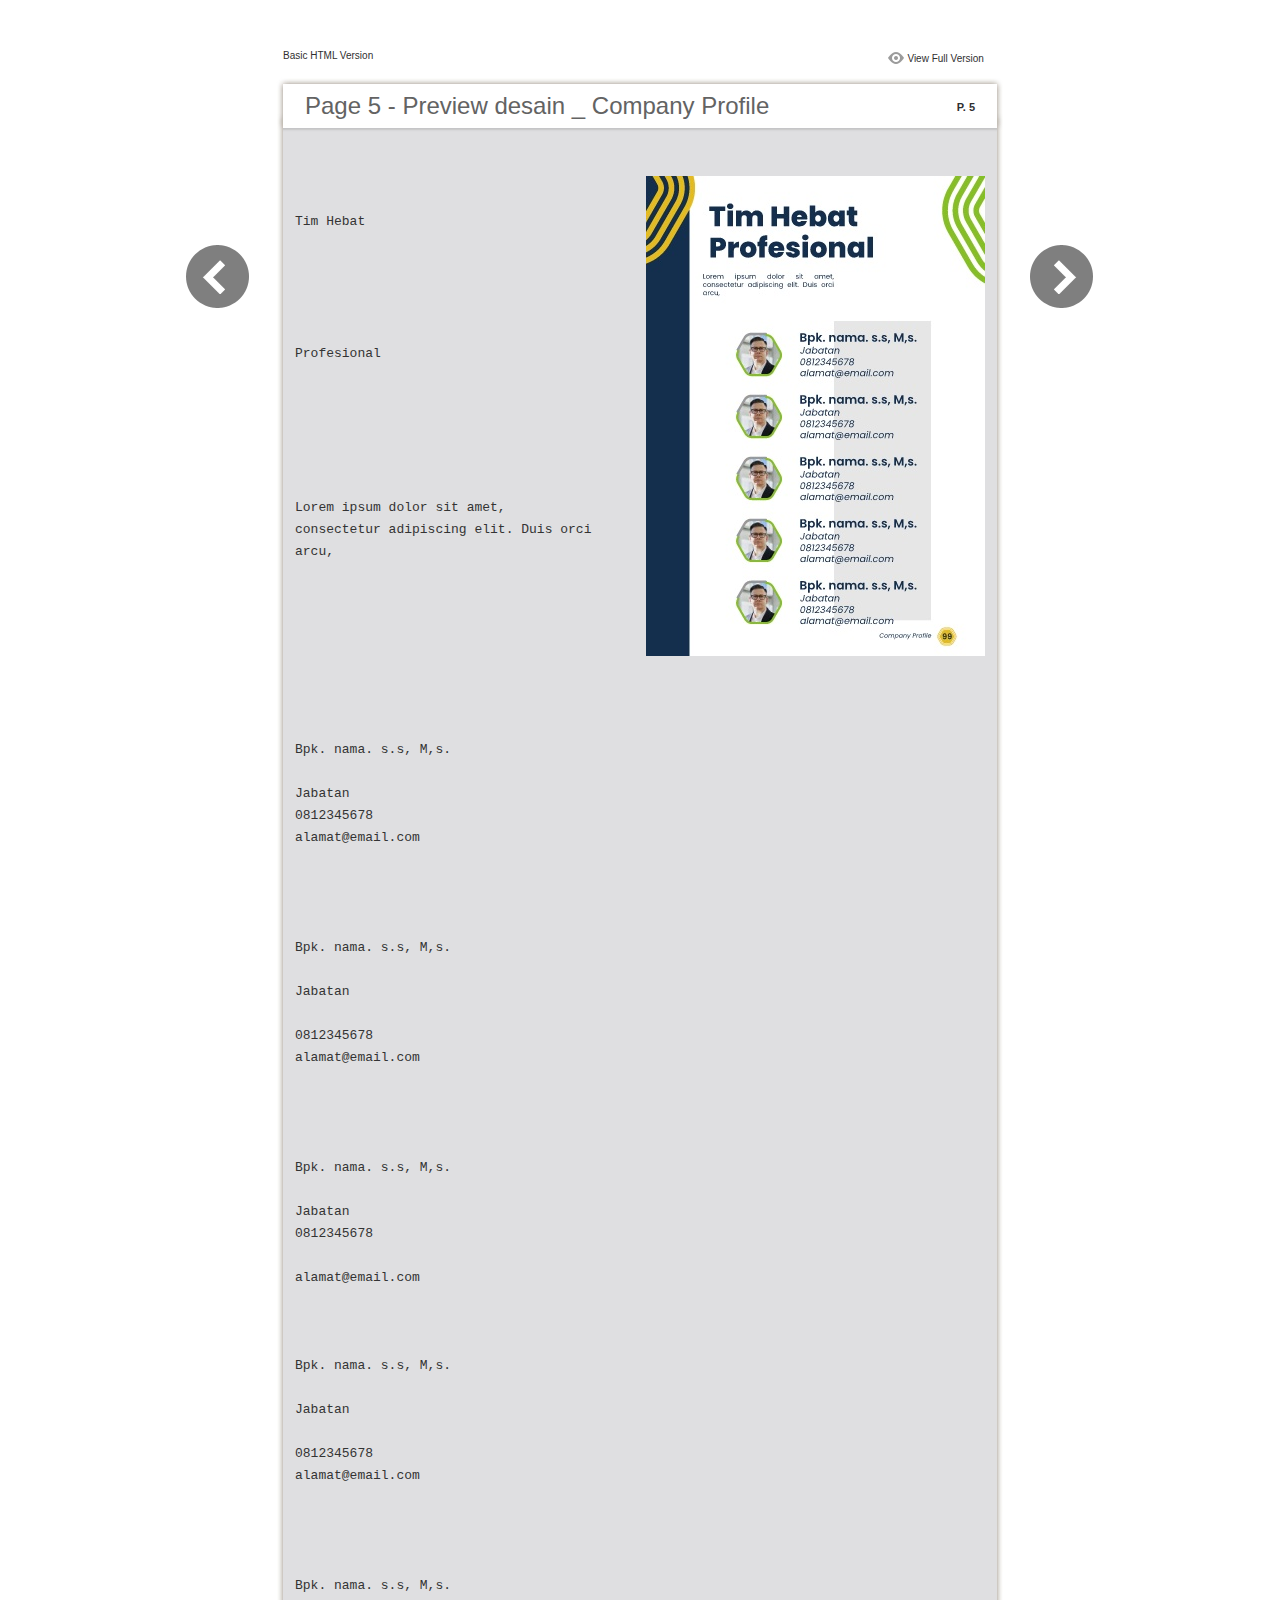
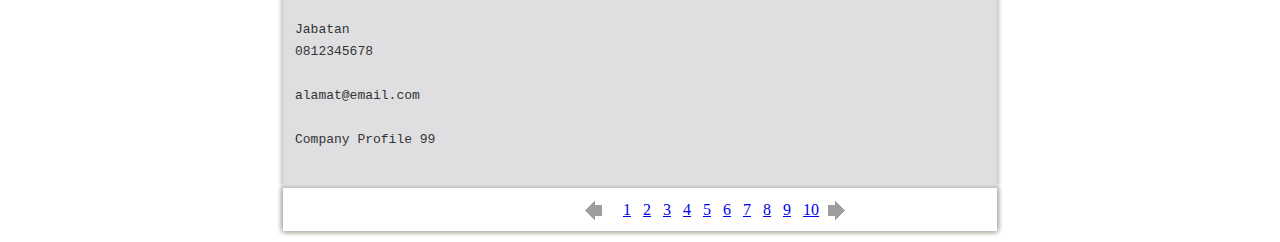
<file: files/basic-html/page5.html>
﻿<html xmlns="http://www.w3.org/1999/xhtml"><head>
        <meta http-equiv="Content-Type" content="text/html; charset=utf-8">
        <meta name="viewport" content="width=device-width, height=device-height, initial-scale=0.5, minimum-scale=0.5, user-scalable=yes, maximum-scale=2.0, target-densitydpi=device-dpi" />
				<meta name="robots" content="all"/>
        <meta name="description" content="description">
        <meta name="keywords" content="">
        <title>Page 5 - Preview desain _ Company Profile</title>
<style type="text/css">
<!--
body {
	margin-left: 0px;
	margin-top: 0px;
	margin-right: 0px;
	margin-bottom: 0px;
}
  
#container {margin:50px auto;padding:0px;width:910px;}
#left-button{ width:90px; height:100%;float:left }
#middle{ width:730px; margin:0px; float: left;}
#right-button{ width:90px; float:left;}
html, body, div, ul, li, dl, dt, dd, h1, h2, h3, h4, h5, h6, form, input, dd,select, button, textarea, iframe, table, th, td { margin: 0; padding: 0; }
img { border: 0 none; displayblock}
span,ul,li,image{ padding:0px; margin:0px; list-style:none;}
#top-title{ width:714px; margin-bottom:10px; float:left; padding:0px 8px}
#top-title2{ width:320px;  float:right;}
#content{ width: 730px; float:left;float:left;word-wrap: break-word;}
#content-top{ width:730px; background-image:url(images/top_bg.jpg); height:56px; background-repeat:no-repeat; float:left;}
#content-top1{ width:70%; padding:16px 0px 0px 30px; font-family:Arial, Helvetica, sans-serif; font-size:24px; color:#636363;float:left;}
#content-top2{ width:60px; float:right; padding:25px 30px 0px 0px;font-family:Arial, Helvetica, sans-serif; font-size:11px; color:#2f2f2f; font-weight:bold; text-align:right}
#content-middle{ width:730px; background-image:url(images/middle_bg.jpg); background-repeat:repeat-y;float:left;}
#content-middle1{ width:475px; padding:25px 0px 25px 35px; font-family:Arial, Helvetica, sans-serif; font-size:12px; color:#636363; line-height:150%;float:left;}
#content-middle2{  padding:7px; float:right; margin:25px 35px 0px 0px; border:solid 1px #c8c8c9; background-color:#FFF; text-align:center}
#content-bottom{ width:730px; background-image:url(images/bottom_bg.jpg); background-repeat:no-repeat; height:58px;float:left;}
#content-bottom2{ width:110px; height:42px; margin:0px auto; padding-top:4px;}
#input{ width:58px; height:20px; background-color:#FFF; border:solid 1px #dfdfe0; color:#636363; text-align:center; font-size:11px;}
.font1{ font-family:Arial, Helvetica, sans-serif; font-size:10px; color:#2f2f2f;}
.font1 a:link{
	text-decoration: none;
    color:#2f2f2f;

}
.font1 a:visited{
	text-decoration: none;
    color:#2f2f2f;
	
}
.font1 a:hover{
	color: #2f2f2f;
	text-decoration: underline;

}



.text-container {
padding: 20px;
color: #333;
margin-top: 24px;
line-height: 22px;
border-top-left-radius: 3px;
border-top-right-radius: 3px;
}

.use-as-video {
float: right;
padding-left: 20px;
}
.cc-float-fix:before, .cc-float-fix:after {
content: "";
line-height: 0;
height: 0;
width: 0;
display: block;
visibility: hidden;
}
.use-as-video-img {
cursor: pointer;
position: relative;
width: 320px;
height: 180px;
}
.use-as-video-title {
font-size: 15px;
font-weight: bold;
color: #000000;
padding-bottom: 5px;
}
-->
</style>
<script type="text/javascript">
<!--
function MM_preloadImages() { //v3.0
  var d=document; if(d.images){ if(!d.MM_p) d.MM_p=new Array();
    var i,j=d.MM_p.length,a=MM_preloadImages.arguments; for(i=0; i<a.length; i++)
    if (a[i].indexOf("#")!=0){ d.MM_p[j]=new Image; d.MM_p[j++].src=a[i];}}
}

function MM_swapImgRestore() { //v3.0
  var i,x,a=document.MM_sr; for(i=0;a&&i<a.length&&(x=a[i])&&x.oSrc;i++) x.src=x.oSrc;
}

function MM_findObj(n, d) { //v4.01
  var p,i,x;  if(!d) d=document; if((p=n.indexOf("?"))>0&&parent.frames.length) {
    d=parent.frames[n.substring(p+1)].document; n=n.substring(0,p);}
  if(!(x=d[n])&&d.all) x=d.all[n]; for (i=0;!x&&i<d.forms.length;i++) x=d.forms[i][n];
  for(i=0;!x&&d.layers&&i<d.layers.length;i++) x=MM_findObj(n,d.layers[i].document);
  if(!x && d.getElementById) x=d.getElementById(n); return x;
}

function MM_swapImage() { //v3.0
  var i,j=0,x,a=MM_swapImage.arguments; document.MM_sr=new Array; for(i=0;i<(a.length-2);i+=3)
   if ((x=MM_findObj(a[i]))!=null){document.MM_sr[j++]=x; if(!x.oSrc) x.oSrc=x.src; x.src=a[i+2];}
}
//-->
</script>
</head>

<body onload="MM_preloadImages('images/next2.png','images/previous2.png')">
<div id="container">
<div id="left-button">
  <p>&nbsp;</p>
  <p>&nbsp;</p>
  <p>&nbsp;</p>
  <p>&nbsp;</p>
  <p>&nbsp;</p>
  <p><a href="page4.html"><img src="images/previous_big.png" width="90" height="80" /></a></p>
</div>
<div id="middle">
  <div id="top-title"><span class="font1">Basic HTML Version</span>
    <div id="top-title2">
      <table width="100%" border="0" align="right" cellpadding="0" cellspacing="0">
        <tr>
        	<td width="66%"> </td>
          <td width="35%" style="display:none" align="right"><img src="images/content.png" width="19" height="16" /></td>
          <td width="31%" style="display:none" class="font1"><a href="">Table of Contents</a></td>
          <td width="6%"><img src="images/view.png" width="19" height="16" /></td>
          <td width="28%" class="font1"><a href="../../index.html#p=5">View Full Version</a></td>
        </tr>
      </table>
    </div>
  </div>
  <div id="content">
     <div id="content-top">
        <div id="content-top1">Page 5 - Preview desain _ Company Profile</div>
        <div id="content-top2">P. 5</div>
     </div>
     <div id="content-middle">
     	
     	  <div class="text-container">
    <div class="use-as-video cc-float-fix">
      <a style="text-decoration: none;" href="../../index.html#p=5"><img src="../thumb/5.jpg" /></a>
    </div>

    <p class="use-as-video-title"></p>
    <pre style="white-space:pre-line"><code>Tim Hebat





                       Profesional






                     Lorem      ipsum       dolor     sit   amet,
                     consectetur adipiscing elit. Duis orci
                     arcu,








                                                       Bpk. nama. s.s, M,s.

                                                       Jabatan
                                                       0812345678
                                                       alamat@email.com




                                                       Bpk. nama. s.s, M,s.

                                                       Jabatan

                                                       0812345678
                                                       alamat@email.com




                                                       Bpk. nama. s.s, M,s.

                                                       Jabatan
                                                       0812345678

                                                       alamat@email.com



                                                       Bpk. nama. s.s, M,s.

                                                       Jabatan

                                                       0812345678
                                                       alamat@email.com




                                                       Bpk. nama. s.s, M,s.

                                                       Jabatan
                                                       0812345678

                                                       alamat@email.com

                                                                                   Company Profile       99</code></pre>
     	</div>
    
     </div>
     <div id="content-bottom">
       <div id="content-bottom2">
         <table width="110" border="0" cellspacing="0" cellpadding="0">
           <tr>
             <td width="22%" height="44"><a href="page4.html"><img src="images/previous.png" width="26" height="19" id="Image2" onmouseover="MM_swapImage('Image2','','images/previous2.png',1)" onmouseout="MM_swapImgRestore()" /></a></td>
             <td width="43%">
             	&nbsp;&nbsp;&nbsp;<a href="page1.html">1</a>&nbsp;&nbsp;&nbsp;<a href="page2.html">2</a>&nbsp;&nbsp;&nbsp;<a href="page3.html">3</a>&nbsp;&nbsp;&nbsp;<a href="page4.html">4</a>&nbsp;&nbsp;&nbsp;<a href="page5.html">5</a>&nbsp;&nbsp;&nbsp;<a href="page6.html">6</a>&nbsp;&nbsp;&nbsp;<a href="page7.html">7</a>&nbsp;&nbsp;&nbsp;<a href="page8.html">8</a>&nbsp;&nbsp;&nbsp;<a href="page9.html">9</a>&nbsp;&nbsp;&nbsp;<a href="page10.html">10</a>
             </td>
             <td width="35%"><a href="page6.html"><img src="images/next.png" width="26" height="19" id="Image1" onmouseover="MM_swapImage('Image1','','images/next2.png',1)" onmouseout="MM_swapImgRestore()" /></a></td>
           </tr>
         </table>
       </div>
     </div>
  </div>
</div>
<div id="right-button">
  <p>&nbsp;</p>
  <p>&nbsp;</p>
  <p>&nbsp;</p>
  <p>&nbsp;</p>
  <p>&nbsp;</p>
  <p><a href="page6.html"><img src="images/next_big.png" width="90" height="80" /></a></p>
</div>


</div>

</body>
</html>
</file>
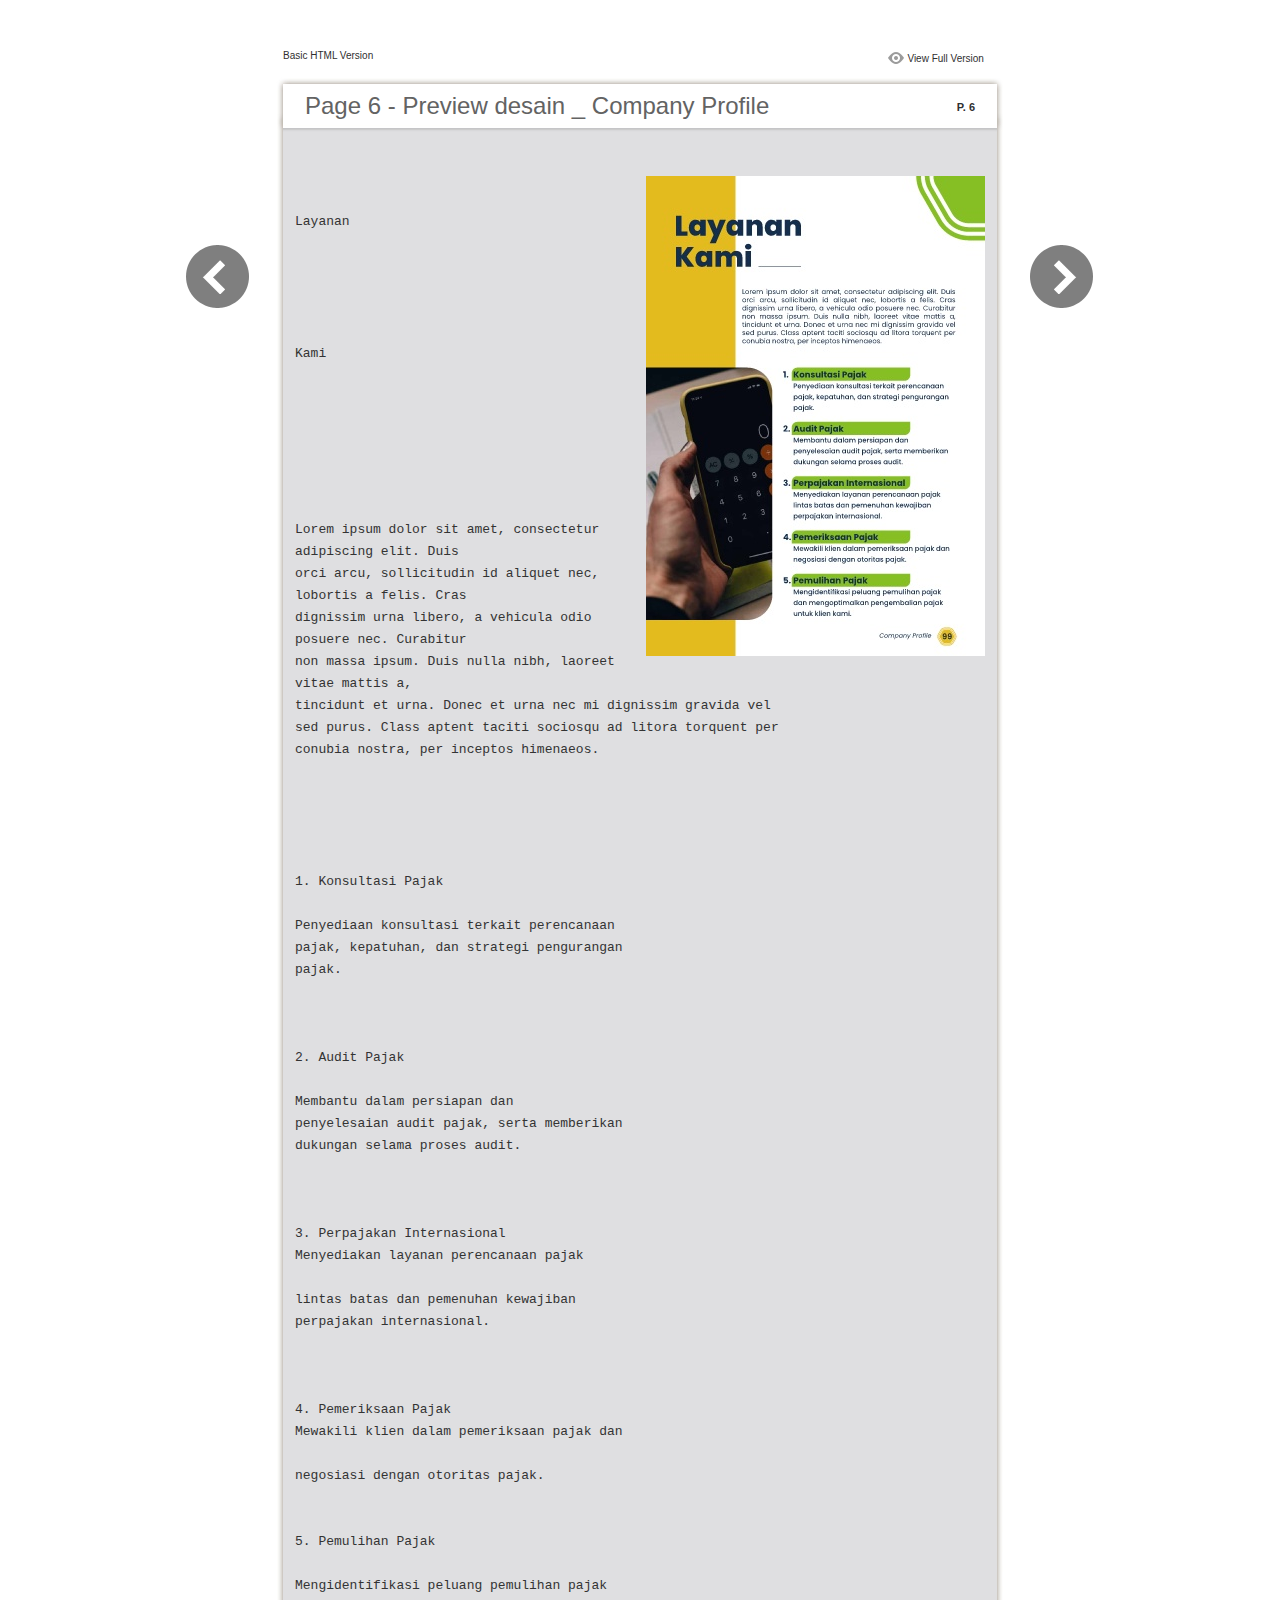
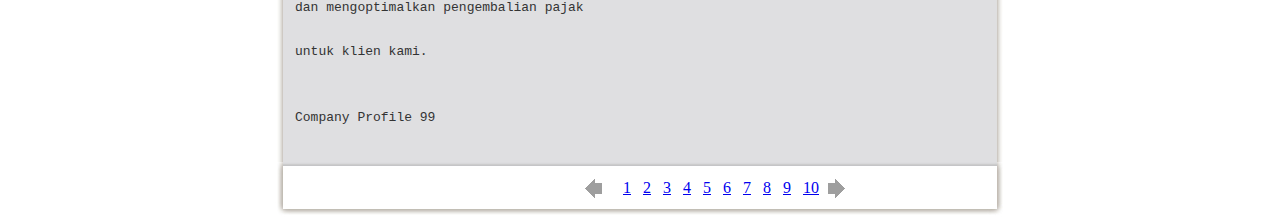
<file: files/basic-html/page6.html>
﻿<html xmlns="http://www.w3.org/1999/xhtml"><head>
        <meta http-equiv="Content-Type" content="text/html; charset=utf-8">
        <meta name="viewport" content="width=device-width, height=device-height, initial-scale=0.5, minimum-scale=0.5, user-scalable=yes, maximum-scale=2.0, target-densitydpi=device-dpi" />
				<meta name="robots" content="all"/>
        <meta name="description" content="description">
        <meta name="keywords" content="">
        <title>Page 6 - Preview desain _ Company Profile</title>
<style type="text/css">
<!--
body {
	margin-left: 0px;
	margin-top: 0px;
	margin-right: 0px;
	margin-bottom: 0px;
}
  
#container {margin:50px auto;padding:0px;width:910px;}
#left-button{ width:90px; height:100%;float:left }
#middle{ width:730px; margin:0px; float: left;}
#right-button{ width:90px; float:left;}
html, body, div, ul, li, dl, dt, dd, h1, h2, h3, h4, h5, h6, form, input, dd,select, button, textarea, iframe, table, th, td { margin: 0; padding: 0; }
img { border: 0 none; displayblock}
span,ul,li,image{ padding:0px; margin:0px; list-style:none;}
#top-title{ width:714px; margin-bottom:10px; float:left; padding:0px 8px}
#top-title2{ width:320px;  float:right;}
#content{ width: 730px; float:left;float:left;word-wrap: break-word;}
#content-top{ width:730px; background-image:url(images/top_bg.jpg); height:56px; background-repeat:no-repeat; float:left;}
#content-top1{ width:70%; padding:16px 0px 0px 30px; font-family:Arial, Helvetica, sans-serif; font-size:24px; color:#636363;float:left;}
#content-top2{ width:60px; float:right; padding:25px 30px 0px 0px;font-family:Arial, Helvetica, sans-serif; font-size:11px; color:#2f2f2f; font-weight:bold; text-align:right}
#content-middle{ width:730px; background-image:url(images/middle_bg.jpg); background-repeat:repeat-y;float:left;}
#content-middle1{ width:475px; padding:25px 0px 25px 35px; font-family:Arial, Helvetica, sans-serif; font-size:12px; color:#636363; line-height:150%;float:left;}
#content-middle2{  padding:7px; float:right; margin:25px 35px 0px 0px; border:solid 1px #c8c8c9; background-color:#FFF; text-align:center}
#content-bottom{ width:730px; background-image:url(images/bottom_bg.jpg); background-repeat:no-repeat; height:58px;float:left;}
#content-bottom2{ width:110px; height:42px; margin:0px auto; padding-top:4px;}
#input{ width:58px; height:20px; background-color:#FFF; border:solid 1px #dfdfe0; color:#636363; text-align:center; font-size:11px;}
.font1{ font-family:Arial, Helvetica, sans-serif; font-size:10px; color:#2f2f2f;}
.font1 a:link{
	text-decoration: none;
    color:#2f2f2f;

}
.font1 a:visited{
	text-decoration: none;
    color:#2f2f2f;
	
}
.font1 a:hover{
	color: #2f2f2f;
	text-decoration: underline;

}



.text-container {
padding: 20px;
color: #333;
margin-top: 24px;
line-height: 22px;
border-top-left-radius: 3px;
border-top-right-radius: 3px;
}

.use-as-video {
float: right;
padding-left: 20px;
}
.cc-float-fix:before, .cc-float-fix:after {
content: "";
line-height: 0;
height: 0;
width: 0;
display: block;
visibility: hidden;
}
.use-as-video-img {
cursor: pointer;
position: relative;
width: 320px;
height: 180px;
}
.use-as-video-title {
font-size: 15px;
font-weight: bold;
color: #000000;
padding-bottom: 5px;
}
-->
</style>
<script type="text/javascript">
<!--
function MM_preloadImages() { //v3.0
  var d=document; if(d.images){ if(!d.MM_p) d.MM_p=new Array();
    var i,j=d.MM_p.length,a=MM_preloadImages.arguments; for(i=0; i<a.length; i++)
    if (a[i].indexOf("#")!=0){ d.MM_p[j]=new Image; d.MM_p[j++].src=a[i];}}
}

function MM_swapImgRestore() { //v3.0
  var i,x,a=document.MM_sr; for(i=0;a&&i<a.length&&(x=a[i])&&x.oSrc;i++) x.src=x.oSrc;
}

function MM_findObj(n, d) { //v4.01
  var p,i,x;  if(!d) d=document; if((p=n.indexOf("?"))>0&&parent.frames.length) {
    d=parent.frames[n.substring(p+1)].document; n=n.substring(0,p);}
  if(!(x=d[n])&&d.all) x=d.all[n]; for (i=0;!x&&i<d.forms.length;i++) x=d.forms[i][n];
  for(i=0;!x&&d.layers&&i<d.layers.length;i++) x=MM_findObj(n,d.layers[i].document);
  if(!x && d.getElementById) x=d.getElementById(n); return x;
}

function MM_swapImage() { //v3.0
  var i,j=0,x,a=MM_swapImage.arguments; document.MM_sr=new Array; for(i=0;i<(a.length-2);i+=3)
   if ((x=MM_findObj(a[i]))!=null){document.MM_sr[j++]=x; if(!x.oSrc) x.oSrc=x.src; x.src=a[i+2];}
}
//-->
</script>
</head>

<body onload="MM_preloadImages('images/next2.png','images/previous2.png')">
<div id="container">
<div id="left-button">
  <p>&nbsp;</p>
  <p>&nbsp;</p>
  <p>&nbsp;</p>
  <p>&nbsp;</p>
  <p>&nbsp;</p>
  <p><a href="page5.html"><img src="images/previous_big.png" width="90" height="80" /></a></p>
</div>
<div id="middle">
  <div id="top-title"><span class="font1">Basic HTML Version</span>
    <div id="top-title2">
      <table width="100%" border="0" align="right" cellpadding="0" cellspacing="0">
        <tr>
        	<td width="66%"> </td>
          <td width="35%" style="display:none" align="right"><img src="images/content.png" width="19" height="16" /></td>
          <td width="31%" style="display:none" class="font1"><a href="">Table of Contents</a></td>
          <td width="6%"><img src="images/view.png" width="19" height="16" /></td>
          <td width="28%" class="font1"><a href="../../index.html#p=6">View Full Version</a></td>
        </tr>
      </table>
    </div>
  </div>
  <div id="content">
     <div id="content-top">
        <div id="content-top1">Page 6 - Preview desain _ Company Profile</div>
        <div id="content-top2">P. 6</div>
     </div>
     <div id="content-middle">
     	
     	  <div class="text-container">
    <div class="use-as-video cc-float-fix">
      <a style="text-decoration: none;" href="../../index.html#p=6"><img src="../thumb/6.jpg" /></a>
    </div>

    <p class="use-as-video-title"></p>
    <pre style="white-space:pre-line"><code>Layanan





           Kami







                                   Lorem ipsum dolor sit amet, consectetur adipiscing elit. Duis
                                   orci arcu, sollicitudin id aliquet nec, lobortis a felis. Cras
                                   dignissim urna libero, a vehicula odio posuere nec. Curabitur
                                   non massa ipsum. Duis nulla nibh, laoreet vitae mattis a,
                                   tincidunt et urna. Donec et urna nec mi dignissim gravida vel
                                   sed purus. Class aptent taciti sociosqu ad litora torquent per
                                   conubia nostra, per inceptos himenaeos.





                                                 1. Konsultasi Pajak

                                                     Penyediaan konsultasi terkait perencanaan
                                                     pajak, kepatuhan, dan strategi pengurangan
                                                     pajak.



                                                 2. Audit Pajak

                                                     Membantu dalam persiapan dan
                                                     penyelesaian audit pajak, serta memberikan
                                                     dukungan selama proses audit.



                                                 3. Perpajakan Internasional
                                                     Menyediakan layanan perencanaan pajak

                                                     lintas batas dan pemenuhan kewajiban
                                                     perpajakan internasional.



                                                 4. Pemeriksaan Pajak
                                                     Mewakili klien dalam pemeriksaan pajak dan

                                                     negosiasi dengan otoritas pajak.


                                                 5. Pemulihan Pajak

                                                     Mengidentifikasi peluang pemulihan pajak
                                                     dan mengoptimalkan pengembalian pajak

                                                     untuk klien kami.


                                                                                   Company Profile       99</code></pre>
     	</div>
    
     </div>
     <div id="content-bottom">
       <div id="content-bottom2">
         <table width="110" border="0" cellspacing="0" cellpadding="0">
           <tr>
             <td width="22%" height="44"><a href="page5.html"><img src="images/previous.png" width="26" height="19" id="Image2" onmouseover="MM_swapImage('Image2','','images/previous2.png',1)" onmouseout="MM_swapImgRestore()" /></a></td>
             <td width="43%">
             	&nbsp;&nbsp;&nbsp;<a href="page1.html">1</a>&nbsp;&nbsp;&nbsp;<a href="page2.html">2</a>&nbsp;&nbsp;&nbsp;<a href="page3.html">3</a>&nbsp;&nbsp;&nbsp;<a href="page4.html">4</a>&nbsp;&nbsp;&nbsp;<a href="page5.html">5</a>&nbsp;&nbsp;&nbsp;<a href="page6.html">6</a>&nbsp;&nbsp;&nbsp;<a href="page7.html">7</a>&nbsp;&nbsp;&nbsp;<a href="page8.html">8</a>&nbsp;&nbsp;&nbsp;<a href="page9.html">9</a>&nbsp;&nbsp;&nbsp;<a href="page10.html">10</a>
             </td>
             <td width="35%"><a href="page7.html"><img src="images/next.png" width="26" height="19" id="Image1" onmouseover="MM_swapImage('Image1','','images/next2.png',1)" onmouseout="MM_swapImgRestore()" /></a></td>
           </tr>
         </table>
       </div>
     </div>
  </div>
</div>
<div id="right-button">
  <p>&nbsp;</p>
  <p>&nbsp;</p>
  <p>&nbsp;</p>
  <p>&nbsp;</p>
  <p>&nbsp;</p>
  <p><a href="page7.html"><img src="images/next_big.png" width="90" height="80" /></a></p>
</div>


</div>

</body>
</html>
</file>
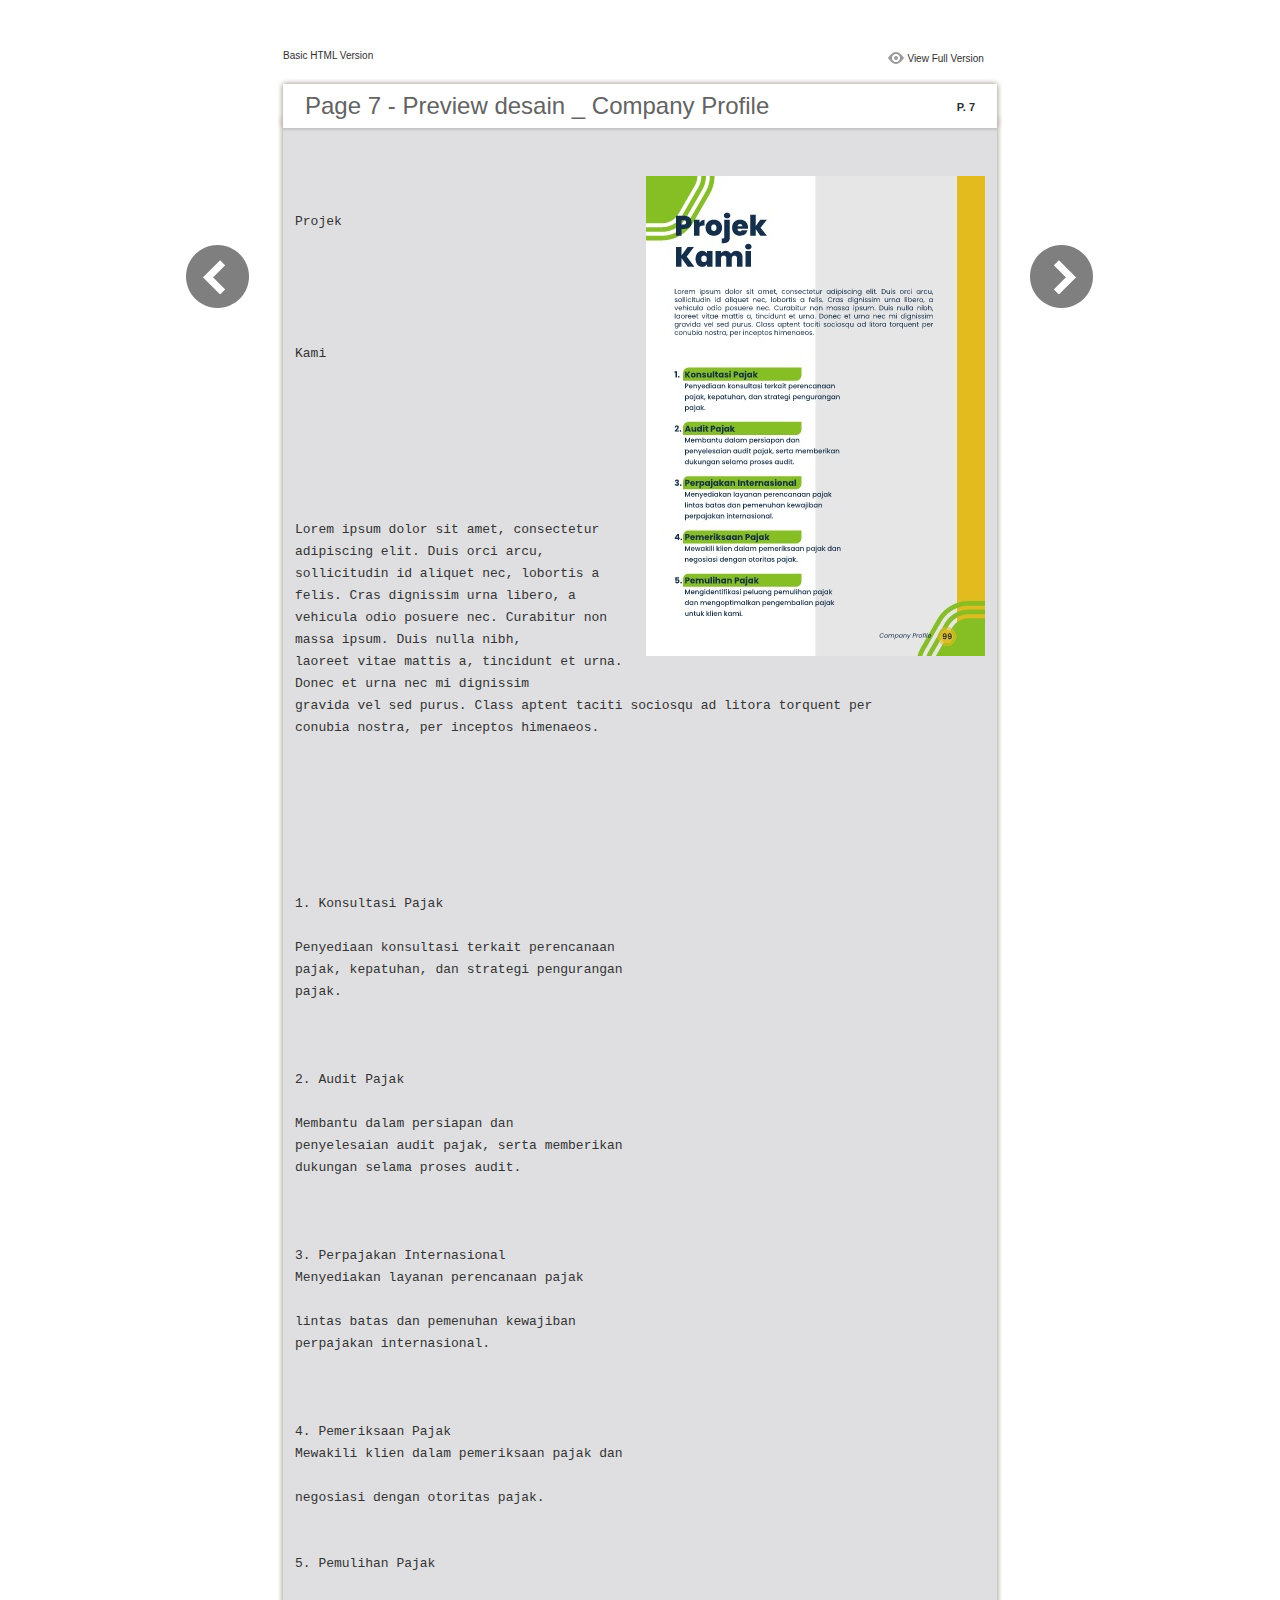
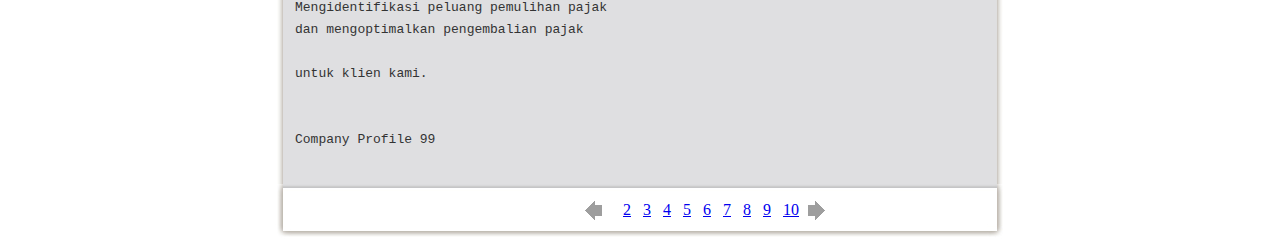
<file: files/basic-html/page7.html>
﻿<html xmlns="http://www.w3.org/1999/xhtml"><head>
        <meta http-equiv="Content-Type" content="text/html; charset=utf-8">
        <meta name="viewport" content="width=device-width, height=device-height, initial-scale=0.5, minimum-scale=0.5, user-scalable=yes, maximum-scale=2.0, target-densitydpi=device-dpi" />
				<meta name="robots" content="all"/>
        <meta name="description" content="description">
        <meta name="keywords" content="">
        <title>Page 7 - Preview desain _ Company Profile</title>
<style type="text/css">
<!--
body {
	margin-left: 0px;
	margin-top: 0px;
	margin-right: 0px;
	margin-bottom: 0px;
}
  
#container {margin:50px auto;padding:0px;width:910px;}
#left-button{ width:90px; height:100%;float:left }
#middle{ width:730px; margin:0px; float: left;}
#right-button{ width:90px; float:left;}
html, body, div, ul, li, dl, dt, dd, h1, h2, h3, h4, h5, h6, form, input, dd,select, button, textarea, iframe, table, th, td { margin: 0; padding: 0; }
img { border: 0 none; displayblock}
span,ul,li,image{ padding:0px; margin:0px; list-style:none;}
#top-title{ width:714px; margin-bottom:10px; float:left; padding:0px 8px}
#top-title2{ width:320px;  float:right;}
#content{ width: 730px; float:left;float:left;word-wrap: break-word;}
#content-top{ width:730px; background-image:url(images/top_bg.jpg); height:56px; background-repeat:no-repeat; float:left;}
#content-top1{ width:70%; padding:16px 0px 0px 30px; font-family:Arial, Helvetica, sans-serif; font-size:24px; color:#636363;float:left;}
#content-top2{ width:60px; float:right; padding:25px 30px 0px 0px;font-family:Arial, Helvetica, sans-serif; font-size:11px; color:#2f2f2f; font-weight:bold; text-align:right}
#content-middle{ width:730px; background-image:url(images/middle_bg.jpg); background-repeat:repeat-y;float:left;}
#content-middle1{ width:475px; padding:25px 0px 25px 35px; font-family:Arial, Helvetica, sans-serif; font-size:12px; color:#636363; line-height:150%;float:left;}
#content-middle2{  padding:7px; float:right; margin:25px 35px 0px 0px; border:solid 1px #c8c8c9; background-color:#FFF; text-align:center}
#content-bottom{ width:730px; background-image:url(images/bottom_bg.jpg); background-repeat:no-repeat; height:58px;float:left;}
#content-bottom2{ width:110px; height:42px; margin:0px auto; padding-top:4px;}
#input{ width:58px; height:20px; background-color:#FFF; border:solid 1px #dfdfe0; color:#636363; text-align:center; font-size:11px;}
.font1{ font-family:Arial, Helvetica, sans-serif; font-size:10px; color:#2f2f2f;}
.font1 a:link{
	text-decoration: none;
    color:#2f2f2f;

}
.font1 a:visited{
	text-decoration: none;
    color:#2f2f2f;
	
}
.font1 a:hover{
	color: #2f2f2f;
	text-decoration: underline;

}



.text-container {
padding: 20px;
color: #333;
margin-top: 24px;
line-height: 22px;
border-top-left-radius: 3px;
border-top-right-radius: 3px;
}

.use-as-video {
float: right;
padding-left: 20px;
}
.cc-float-fix:before, .cc-float-fix:after {
content: "";
line-height: 0;
height: 0;
width: 0;
display: block;
visibility: hidden;
}
.use-as-video-img {
cursor: pointer;
position: relative;
width: 320px;
height: 180px;
}
.use-as-video-title {
font-size: 15px;
font-weight: bold;
color: #000000;
padding-bottom: 5px;
}
-->
</style>
<script type="text/javascript">
<!--
function MM_preloadImages() { //v3.0
  var d=document; if(d.images){ if(!d.MM_p) d.MM_p=new Array();
    var i,j=d.MM_p.length,a=MM_preloadImages.arguments; for(i=0; i<a.length; i++)
    if (a[i].indexOf("#")!=0){ d.MM_p[j]=new Image; d.MM_p[j++].src=a[i];}}
}

function MM_swapImgRestore() { //v3.0
  var i,x,a=document.MM_sr; for(i=0;a&&i<a.length&&(x=a[i])&&x.oSrc;i++) x.src=x.oSrc;
}

function MM_findObj(n, d) { //v4.01
  var p,i,x;  if(!d) d=document; if((p=n.indexOf("?"))>0&&parent.frames.length) {
    d=parent.frames[n.substring(p+1)].document; n=n.substring(0,p);}
  if(!(x=d[n])&&d.all) x=d.all[n]; for (i=0;!x&&i<d.forms.length;i++) x=d.forms[i][n];
  for(i=0;!x&&d.layers&&i<d.layers.length;i++) x=MM_findObj(n,d.layers[i].document);
  if(!x && d.getElementById) x=d.getElementById(n); return x;
}

function MM_swapImage() { //v3.0
  var i,j=0,x,a=MM_swapImage.arguments; document.MM_sr=new Array; for(i=0;i<(a.length-2);i+=3)
   if ((x=MM_findObj(a[i]))!=null){document.MM_sr[j++]=x; if(!x.oSrc) x.oSrc=x.src; x.src=a[i+2];}
}
//-->
</script>
</head>

<body onload="MM_preloadImages('images/next2.png','images/previous2.png')">
<div id="container">
<div id="left-button">
  <p>&nbsp;</p>
  <p>&nbsp;</p>
  <p>&nbsp;</p>
  <p>&nbsp;</p>
  <p>&nbsp;</p>
  <p><a href="page6.html"><img src="images/previous_big.png" width="90" height="80" /></a></p>
</div>
<div id="middle">
  <div id="top-title"><span class="font1">Basic HTML Version</span>
    <div id="top-title2">
      <table width="100%" border="0" align="right" cellpadding="0" cellspacing="0">
        <tr>
        	<td width="66%"> </td>
          <td width="35%" style="display:none" align="right"><img src="images/content.png" width="19" height="16" /></td>
          <td width="31%" style="display:none" class="font1"><a href="">Table of Contents</a></td>
          <td width="6%"><img src="images/view.png" width="19" height="16" /></td>
          <td width="28%" class="font1"><a href="../../index.html#p=7">View Full Version</a></td>
        </tr>
      </table>
    </div>
  </div>
  <div id="content">
     <div id="content-top">
        <div id="content-top1">Page 7 - Preview desain _ Company Profile</div>
        <div id="content-top2">P. 7</div>
     </div>
     <div id="content-middle">
     	
     	  <div class="text-container">
    <div class="use-as-video cc-float-fix">
      <a style="text-decoration: none;" href="../../index.html#p=7"><img src="../thumb/7.jpg" /></a>
    </div>

    <p class="use-as-video-title"></p>
    <pre style="white-space:pre-line"><code>Projek





           Kami







           Lorem ipsum dolor sit amet, consectetur adipiscing elit. Duis orci arcu,
           sollicitudin id aliquet nec, lobortis a felis. Cras dignissim urna libero, a
           vehicula odio posuere nec. Curabitur non massa ipsum. Duis nulla nibh,
           laoreet vitae mattis a, tincidunt et urna. Donec et urna nec mi dignissim
           gravida vel sed purus. Class aptent taciti sociosqu ad litora torquent per
           conubia nostra, per inceptos himenaeos.







           1. Konsultasi Pajak

               Penyediaan konsultasi terkait perencanaan
               pajak, kepatuhan, dan strategi pengurangan
               pajak.



           2. Audit Pajak

               Membantu dalam persiapan dan
               penyelesaian audit pajak, serta memberikan
               dukungan selama proses audit.



           3. Perpajakan Internasional
               Menyediakan layanan perencanaan pajak

               lintas batas dan pemenuhan kewajiban
               perpajakan internasional.



           4. Pemeriksaan Pajak
               Mewakili klien dalam pemeriksaan pajak dan

               negosiasi dengan otoritas pajak.


           5. Pemulihan Pajak

               Mengidentifikasi peluang pemulihan pajak
               dan mengoptimalkan pengembalian pajak

               untuk klien kami.


                                                                                   Company Profile       99</code></pre>
     	</div>
    
     </div>
     <div id="content-bottom">
       <div id="content-bottom2">
         <table width="110" border="0" cellspacing="0" cellpadding="0">
           <tr>
             <td width="22%" height="44"><a href="page6.html"><img src="images/previous.png" width="26" height="19" id="Image2" onmouseover="MM_swapImage('Image2','','images/previous2.png',1)" onmouseout="MM_swapImgRestore()" /></a></td>
             <td width="43%">
             	&nbsp;&nbsp;&nbsp;<a href="page2.html">2</a>&nbsp;&nbsp;&nbsp;<a href="page3.html">3</a>&nbsp;&nbsp;&nbsp;<a href="page4.html">4</a>&nbsp;&nbsp;&nbsp;<a href="page5.html">5</a>&nbsp;&nbsp;&nbsp;<a href="page6.html">6</a>&nbsp;&nbsp;&nbsp;<a href="page7.html">7</a>&nbsp;&nbsp;&nbsp;<a href="page8.html">8</a>&nbsp;&nbsp;&nbsp;<a href="page9.html">9</a>&nbsp;&nbsp;&nbsp;<a href="page10.html">10</a>
             </td>
             <td width="35%"><a href="page8.html"><img src="images/next.png" width="26" height="19" id="Image1" onmouseover="MM_swapImage('Image1','','images/next2.png',1)" onmouseout="MM_swapImgRestore()" /></a></td>
           </tr>
         </table>
       </div>
     </div>
  </div>
</div>
<div id="right-button">
  <p>&nbsp;</p>
  <p>&nbsp;</p>
  <p>&nbsp;</p>
  <p>&nbsp;</p>
  <p>&nbsp;</p>
  <p><a href="page8.html"><img src="images/next_big.png" width="90" height="80" /></a></p>
</div>


</div>

</body>
</html>
</file>
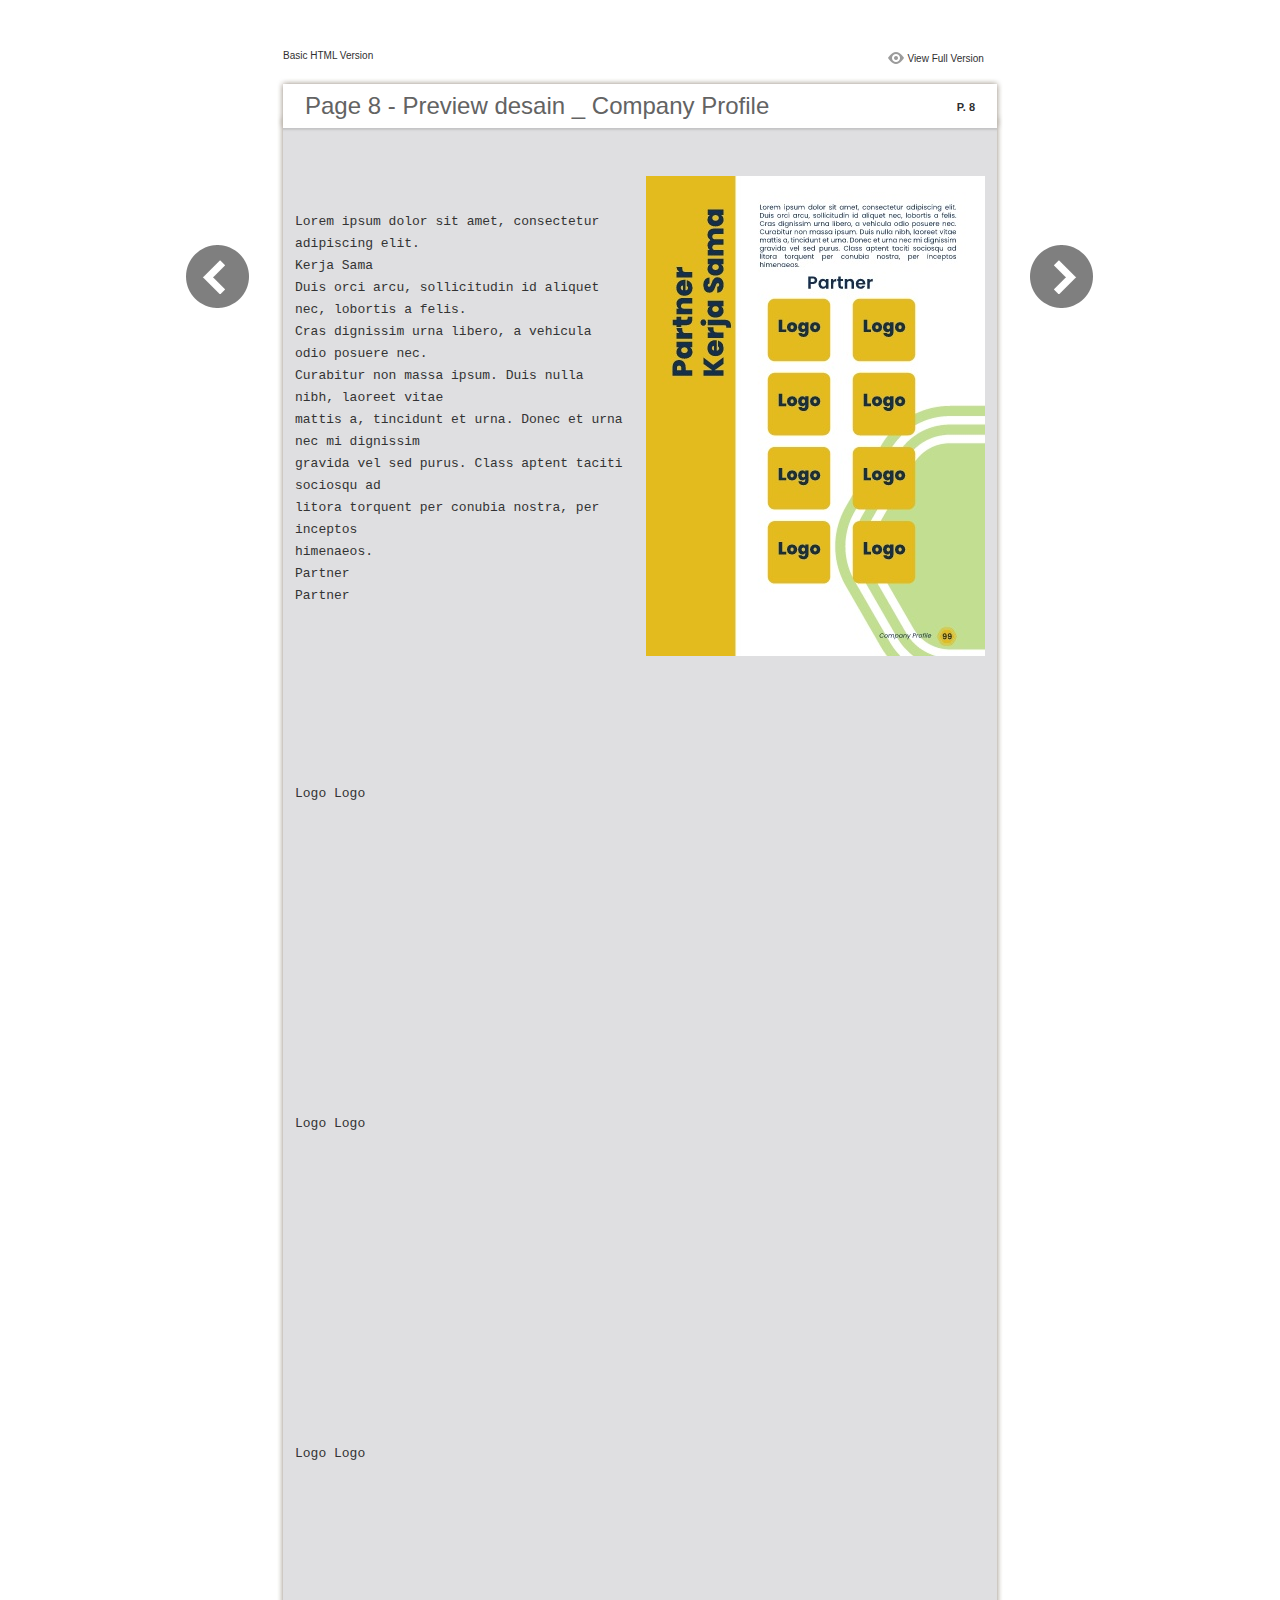
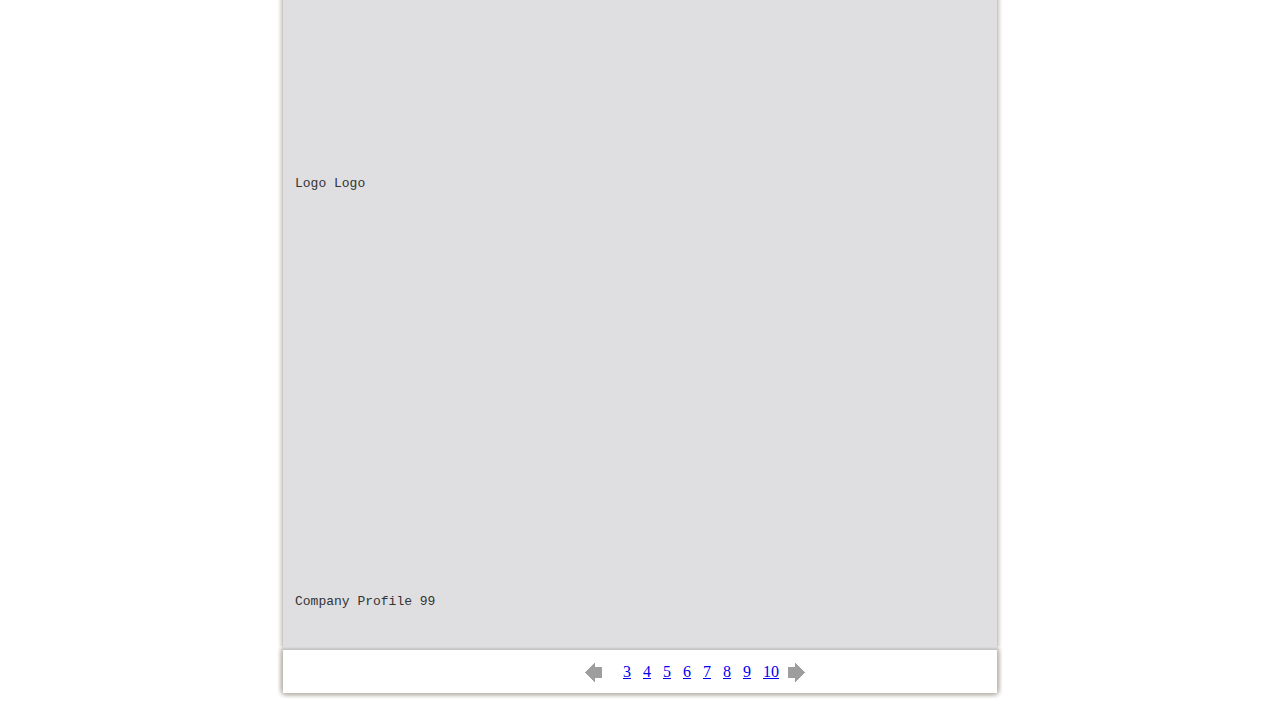
<file: files/basic-html/page8.html>
﻿<html xmlns="http://www.w3.org/1999/xhtml"><head>
        <meta http-equiv="Content-Type" content="text/html; charset=utf-8">
        <meta name="viewport" content="width=device-width, height=device-height, initial-scale=0.5, minimum-scale=0.5, user-scalable=yes, maximum-scale=2.0, target-densitydpi=device-dpi" />
				<meta name="robots" content="all"/>
        <meta name="description" content="description">
        <meta name="keywords" content="">
        <title>Page 8 - Preview desain _ Company Profile</title>
<style type="text/css">
<!--
body {
	margin-left: 0px;
	margin-top: 0px;
	margin-right: 0px;
	margin-bottom: 0px;
}
  
#container {margin:50px auto;padding:0px;width:910px;}
#left-button{ width:90px; height:100%;float:left }
#middle{ width:730px; margin:0px; float: left;}
#right-button{ width:90px; float:left;}
html, body, div, ul, li, dl, dt, dd, h1, h2, h3, h4, h5, h6, form, input, dd,select, button, textarea, iframe, table, th, td { margin: 0; padding: 0; }
img { border: 0 none; displayblock}
span,ul,li,image{ padding:0px; margin:0px; list-style:none;}
#top-title{ width:714px; margin-bottom:10px; float:left; padding:0px 8px}
#top-title2{ width:320px;  float:right;}
#content{ width: 730px; float:left;float:left;word-wrap: break-word;}
#content-top{ width:730px; background-image:url(images/top_bg.jpg); height:56px; background-repeat:no-repeat; float:left;}
#content-top1{ width:70%; padding:16px 0px 0px 30px; font-family:Arial, Helvetica, sans-serif; font-size:24px; color:#636363;float:left;}
#content-top2{ width:60px; float:right; padding:25px 30px 0px 0px;font-family:Arial, Helvetica, sans-serif; font-size:11px; color:#2f2f2f; font-weight:bold; text-align:right}
#content-middle{ width:730px; background-image:url(images/middle_bg.jpg); background-repeat:repeat-y;float:left;}
#content-middle1{ width:475px; padding:25px 0px 25px 35px; font-family:Arial, Helvetica, sans-serif; font-size:12px; color:#636363; line-height:150%;float:left;}
#content-middle2{  padding:7px; float:right; margin:25px 35px 0px 0px; border:solid 1px #c8c8c9; background-color:#FFF; text-align:center}
#content-bottom{ width:730px; background-image:url(images/bottom_bg.jpg); background-repeat:no-repeat; height:58px;float:left;}
#content-bottom2{ width:110px; height:42px; margin:0px auto; padding-top:4px;}
#input{ width:58px; height:20px; background-color:#FFF; border:solid 1px #dfdfe0; color:#636363; text-align:center; font-size:11px;}
.font1{ font-family:Arial, Helvetica, sans-serif; font-size:10px; color:#2f2f2f;}
.font1 a:link{
	text-decoration: none;
    color:#2f2f2f;

}
.font1 a:visited{
	text-decoration: none;
    color:#2f2f2f;
	
}
.font1 a:hover{
	color: #2f2f2f;
	text-decoration: underline;

}



.text-container {
padding: 20px;
color: #333;
margin-top: 24px;
line-height: 22px;
border-top-left-radius: 3px;
border-top-right-radius: 3px;
}

.use-as-video {
float: right;
padding-left: 20px;
}
.cc-float-fix:before, .cc-float-fix:after {
content: "";
line-height: 0;
height: 0;
width: 0;
display: block;
visibility: hidden;
}
.use-as-video-img {
cursor: pointer;
position: relative;
width: 320px;
height: 180px;
}
.use-as-video-title {
font-size: 15px;
font-weight: bold;
color: #000000;
padding-bottom: 5px;
}
-->
</style>
<script type="text/javascript">
<!--
function MM_preloadImages() { //v3.0
  var d=document; if(d.images){ if(!d.MM_p) d.MM_p=new Array();
    var i,j=d.MM_p.length,a=MM_preloadImages.arguments; for(i=0; i<a.length; i++)
    if (a[i].indexOf("#")!=0){ d.MM_p[j]=new Image; d.MM_p[j++].src=a[i];}}
}

function MM_swapImgRestore() { //v3.0
  var i,x,a=document.MM_sr; for(i=0;a&&i<a.length&&(x=a[i])&&x.oSrc;i++) x.src=x.oSrc;
}

function MM_findObj(n, d) { //v4.01
  var p,i,x;  if(!d) d=document; if((p=n.indexOf("?"))>0&&parent.frames.length) {
    d=parent.frames[n.substring(p+1)].document; n=n.substring(0,p);}
  if(!(x=d[n])&&d.all) x=d.all[n]; for (i=0;!x&&i<d.forms.length;i++) x=d.forms[i][n];
  for(i=0;!x&&d.layers&&i<d.layers.length;i++) x=MM_findObj(n,d.layers[i].document);
  if(!x && d.getElementById) x=d.getElementById(n); return x;
}

function MM_swapImage() { //v3.0
  var i,j=0,x,a=MM_swapImage.arguments; document.MM_sr=new Array; for(i=0;i<(a.length-2);i+=3)
   if ((x=MM_findObj(a[i]))!=null){document.MM_sr[j++]=x; if(!x.oSrc) x.oSrc=x.src; x.src=a[i+2];}
}
//-->
</script>
</head>

<body onload="MM_preloadImages('images/next2.png','images/previous2.png')">
<div id="container">
<div id="left-button">
  <p>&nbsp;</p>
  <p>&nbsp;</p>
  <p>&nbsp;</p>
  <p>&nbsp;</p>
  <p>&nbsp;</p>
  <p><a href="page7.html"><img src="images/previous_big.png" width="90" height="80" /></a></p>
</div>
<div id="middle">
  <div id="top-title"><span class="font1">Basic HTML Version</span>
    <div id="top-title2">
      <table width="100%" border="0" align="right" cellpadding="0" cellspacing="0">
        <tr>
        	<td width="66%"> </td>
          <td width="35%" style="display:none" align="right"><img src="images/content.png" width="19" height="16" /></td>
          <td width="31%" style="display:none" class="font1"><a href="">Table of Contents</a></td>
          <td width="6%"><img src="images/view.png" width="19" height="16" /></td>
          <td width="28%" class="font1"><a href="../../index.html#p=8">View Full Version</a></td>
        </tr>
      </table>
    </div>
  </div>
  <div id="content">
     <div id="content-top">
        <div id="content-top1">Page 8 - Preview desain _ Company Profile</div>
        <div id="content-top2">P. 8</div>
     </div>
     <div id="content-middle">
     	
     	  <div class="text-container">
    <div class="use-as-video cc-float-fix">
      <a style="text-decoration: none;" href="../../index.html#p=8"><img src="../thumb/8.jpg" /></a>
    </div>

    <p class="use-as-video-title"></p>
    <pre style="white-space:pre-line"><code>Lorem ipsum dolor sit amet, consectetur adipiscing elit.
                            Kerja Sama
                                         Duis orci arcu, sollicitudin id aliquet nec, lobortis a felis.
                                         Cras dignissim urna libero, a vehicula odio posuere nec.
                                         Curabitur non massa ipsum. Duis nulla nibh, laoreet vitae
                                         mattis a, tincidunt et urna. Donec et urna nec mi dignissim
                                         gravida vel sed purus. Class aptent taciti sociosqu ad
                                         litora torquent per conubia nostra, per inceptos
                                         himenaeos.
                 Partner
                                                          Partner








                                               Logo                          Logo














                                               Logo                          Logo














                                               Logo                          Logo














                                               Logo                          Logo


















                                                                                   Company Profile       99</code></pre>
     	</div>
    
     </div>
     <div id="content-bottom">
       <div id="content-bottom2">
         <table width="110" border="0" cellspacing="0" cellpadding="0">
           <tr>
             <td width="22%" height="44"><a href="page7.html"><img src="images/previous.png" width="26" height="19" id="Image2" onmouseover="MM_swapImage('Image2','','images/previous2.png',1)" onmouseout="MM_swapImgRestore()" /></a></td>
             <td width="43%">
             	&nbsp;&nbsp;&nbsp;<a href="page3.html">3</a>&nbsp;&nbsp;&nbsp;<a href="page4.html">4</a>&nbsp;&nbsp;&nbsp;<a href="page5.html">5</a>&nbsp;&nbsp;&nbsp;<a href="page6.html">6</a>&nbsp;&nbsp;&nbsp;<a href="page7.html">7</a>&nbsp;&nbsp;&nbsp;<a href="page8.html">8</a>&nbsp;&nbsp;&nbsp;<a href="page9.html">9</a>&nbsp;&nbsp;&nbsp;<a href="page10.html">10</a>
             </td>
             <td width="35%"><a href="page9.html"><img src="images/next.png" width="26" height="19" id="Image1" onmouseover="MM_swapImage('Image1','','images/next2.png',1)" onmouseout="MM_swapImgRestore()" /></a></td>
           </tr>
         </table>
       </div>
     </div>
  </div>
</div>
<div id="right-button">
  <p>&nbsp;</p>
  <p>&nbsp;</p>
  <p>&nbsp;</p>
  <p>&nbsp;</p>
  <p>&nbsp;</p>
  <p><a href="page9.html"><img src="images/next_big.png" width="90" height="80" /></a></p>
</div>


</div>

</body>
</html>
</file>
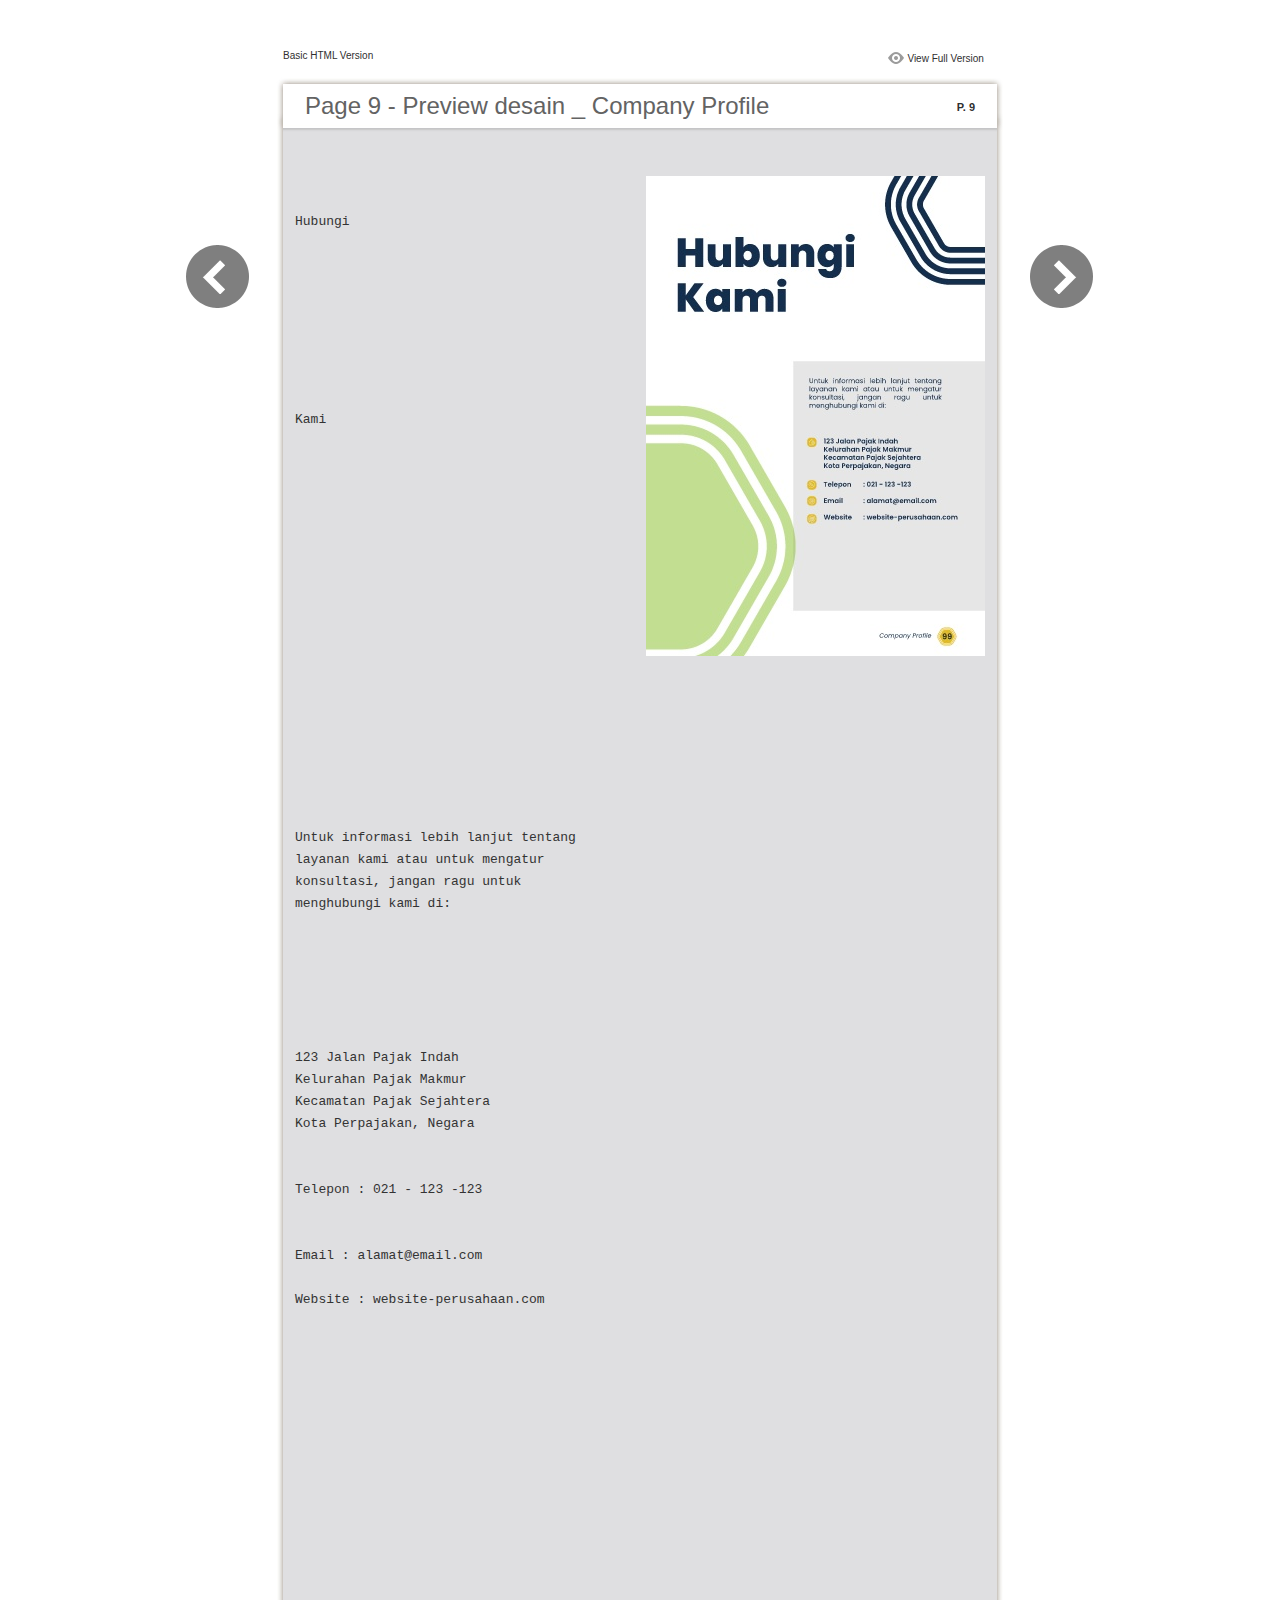
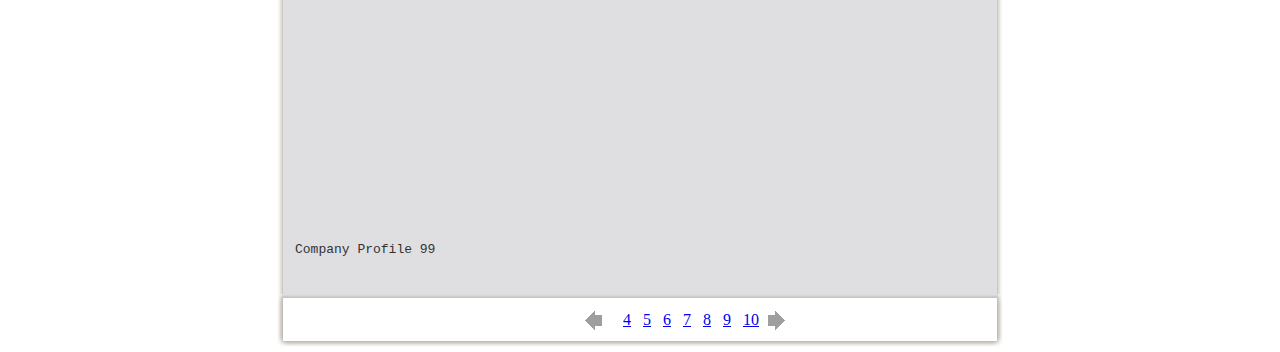
<file: files/basic-html/page9.html>
﻿<html xmlns="http://www.w3.org/1999/xhtml"><head>
        <meta http-equiv="Content-Type" content="text/html; charset=utf-8">
        <meta name="viewport" content="width=device-width, height=device-height, initial-scale=0.5, minimum-scale=0.5, user-scalable=yes, maximum-scale=2.0, target-densitydpi=device-dpi" />
				<meta name="robots" content="all"/>
        <meta name="description" content="description">
        <meta name="keywords" content="">
        <title>Page 9 - Preview desain _ Company Profile</title>
<style type="text/css">
<!--
body {
	margin-left: 0px;
	margin-top: 0px;
	margin-right: 0px;
	margin-bottom: 0px;
}
  
#container {margin:50px auto;padding:0px;width:910px;}
#left-button{ width:90px; height:100%;float:left }
#middle{ width:730px; margin:0px; float: left;}
#right-button{ width:90px; float:left;}
html, body, div, ul, li, dl, dt, dd, h1, h2, h3, h4, h5, h6, form, input, dd,select, button, textarea, iframe, table, th, td { margin: 0; padding: 0; }
img { border: 0 none; displayblock}
span,ul,li,image{ padding:0px; margin:0px; list-style:none;}
#top-title{ width:714px; margin-bottom:10px; float:left; padding:0px 8px}
#top-title2{ width:320px;  float:right;}
#content{ width: 730px; float:left;float:left;word-wrap: break-word;}
#content-top{ width:730px; background-image:url(images/top_bg.jpg); height:56px; background-repeat:no-repeat; float:left;}
#content-top1{ width:70%; padding:16px 0px 0px 30px; font-family:Arial, Helvetica, sans-serif; font-size:24px; color:#636363;float:left;}
#content-top2{ width:60px; float:right; padding:25px 30px 0px 0px;font-family:Arial, Helvetica, sans-serif; font-size:11px; color:#2f2f2f; font-weight:bold; text-align:right}
#content-middle{ width:730px; background-image:url(images/middle_bg.jpg); background-repeat:repeat-y;float:left;}
#content-middle1{ width:475px; padding:25px 0px 25px 35px; font-family:Arial, Helvetica, sans-serif; font-size:12px; color:#636363; line-height:150%;float:left;}
#content-middle2{  padding:7px; float:right; margin:25px 35px 0px 0px; border:solid 1px #c8c8c9; background-color:#FFF; text-align:center}
#content-bottom{ width:730px; background-image:url(images/bottom_bg.jpg); background-repeat:no-repeat; height:58px;float:left;}
#content-bottom2{ width:110px; height:42px; margin:0px auto; padding-top:4px;}
#input{ width:58px; height:20px; background-color:#FFF; border:solid 1px #dfdfe0; color:#636363; text-align:center; font-size:11px;}
.font1{ font-family:Arial, Helvetica, sans-serif; font-size:10px; color:#2f2f2f;}
.font1 a:link{
	text-decoration: none;
    color:#2f2f2f;

}
.font1 a:visited{
	text-decoration: none;
    color:#2f2f2f;
	
}
.font1 a:hover{
	color: #2f2f2f;
	text-decoration: underline;

}



.text-container {
padding: 20px;
color: #333;
margin-top: 24px;
line-height: 22px;
border-top-left-radius: 3px;
border-top-right-radius: 3px;
}

.use-as-video {
float: right;
padding-left: 20px;
}
.cc-float-fix:before, .cc-float-fix:after {
content: "";
line-height: 0;
height: 0;
width: 0;
display: block;
visibility: hidden;
}
.use-as-video-img {
cursor: pointer;
position: relative;
width: 320px;
height: 180px;
}
.use-as-video-title {
font-size: 15px;
font-weight: bold;
color: #000000;
padding-bottom: 5px;
}
-->
</style>
<script type="text/javascript">
<!--
function MM_preloadImages() { //v3.0
  var d=document; if(d.images){ if(!d.MM_p) d.MM_p=new Array();
    var i,j=d.MM_p.length,a=MM_preloadImages.arguments; for(i=0; i<a.length; i++)
    if (a[i].indexOf("#")!=0){ d.MM_p[j]=new Image; d.MM_p[j++].src=a[i];}}
}

function MM_swapImgRestore() { //v3.0
  var i,x,a=document.MM_sr; for(i=0;a&&i<a.length&&(x=a[i])&&x.oSrc;i++) x.src=x.oSrc;
}

function MM_findObj(n, d) { //v4.01
  var p,i,x;  if(!d) d=document; if((p=n.indexOf("?"))>0&&parent.frames.length) {
    d=parent.frames[n.substring(p+1)].document; n=n.substring(0,p);}
  if(!(x=d[n])&&d.all) x=d.all[n]; for (i=0;!x&&i<d.forms.length;i++) x=d.forms[i][n];
  for(i=0;!x&&d.layers&&i<d.layers.length;i++) x=MM_findObj(n,d.layers[i].document);
  if(!x && d.getElementById) x=d.getElementById(n); return x;
}

function MM_swapImage() { //v3.0
  var i,j=0,x,a=MM_swapImage.arguments; document.MM_sr=new Array; for(i=0;i<(a.length-2);i+=3)
   if ((x=MM_findObj(a[i]))!=null){document.MM_sr[j++]=x; if(!x.oSrc) x.oSrc=x.src; x.src=a[i+2];}
}
//-->
</script>
</head>

<body onload="MM_preloadImages('images/next2.png','images/previous2.png')">
<div id="container">
<div id="left-button">
  <p>&nbsp;</p>
  <p>&nbsp;</p>
  <p>&nbsp;</p>
  <p>&nbsp;</p>
  <p>&nbsp;</p>
  <p><a href="page8.html"><img src="images/previous_big.png" width="90" height="80" /></a></p>
</div>
<div id="middle">
  <div id="top-title"><span class="font1">Basic HTML Version</span>
    <div id="top-title2">
      <table width="100%" border="0" align="right" cellpadding="0" cellspacing="0">
        <tr>
        	<td width="66%"> </td>
          <td width="35%" style="display:none" align="right"><img src="images/content.png" width="19" height="16" /></td>
          <td width="31%" style="display:none" class="font1"><a href="">Table of Contents</a></td>
          <td width="6%"><img src="images/view.png" width="19" height="16" /></td>
          <td width="28%" class="font1"><a href="../../index.html#p=9">View Full Version</a></td>
        </tr>
      </table>
    </div>
  </div>
  <div id="content">
     <div id="content-top">
        <div id="content-top1">Page 9 - Preview desain _ Company Profile</div>
        <div id="content-top2">P. 9</div>
     </div>
     <div id="content-middle">
     	
     	  <div class="text-container">
    <div class="use-as-video cc-float-fix">
      <a style="text-decoration: none;" href="../../index.html#p=9"><img src="../thumb/9.jpg" /></a>
    </div>

    <p class="use-as-video-title"></p>
    <pre style="white-space:pre-line"><code>Hubungi








           Kami


















                                                          Untuk  informasi  lebih  lanjut  tentang
                                                          layanan kami atau untuk mengatur
                                                          konsultasi,      jangan       ragu      untuk
                                                          menghubungi kami di:






                                                               123 Jalan Pajak Indah
                                                               Kelurahan Pajak Makmur
                                                               Kecamatan Pajak Sejahtera
                                                               Kota Perpajakan, Negara


                                                               Telepon       : 021 - 123 -123


                                                               Email         : alamat@email.com

                                                               Website       : website-perusahaan.com
























                                                                                   Company Profile       99</code></pre>
     	</div>
    
     </div>
     <div id="content-bottom">
       <div id="content-bottom2">
         <table width="110" border="0" cellspacing="0" cellpadding="0">
           <tr>
             <td width="22%" height="44"><a href="page8.html"><img src="images/previous.png" width="26" height="19" id="Image2" onmouseover="MM_swapImage('Image2','','images/previous2.png',1)" onmouseout="MM_swapImgRestore()" /></a></td>
             <td width="43%">
             	&nbsp;&nbsp;&nbsp;<a href="page4.html">4</a>&nbsp;&nbsp;&nbsp;<a href="page5.html">5</a>&nbsp;&nbsp;&nbsp;<a href="page6.html">6</a>&nbsp;&nbsp;&nbsp;<a href="page7.html">7</a>&nbsp;&nbsp;&nbsp;<a href="page8.html">8</a>&nbsp;&nbsp;&nbsp;<a href="page9.html">9</a>&nbsp;&nbsp;&nbsp;<a href="page10.html">10</a>
             </td>
             <td width="35%"><a href="page10.html"><img src="images/next.png" width="26" height="19" id="Image1" onmouseover="MM_swapImage('Image1','','images/next2.png',1)" onmouseout="MM_swapImgRestore()" /></a></td>
           </tr>
         </table>
       </div>
     </div>
  </div>
</div>
<div id="right-button">
  <p>&nbsp;</p>
  <p>&nbsp;</p>
  <p>&nbsp;</p>
  <p>&nbsp;</p>
  <p>&nbsp;</p>
  <p><a href="page10.html"><img src="images/next_big.png" width="90" height="80" /></a></p>
</div>


</div>

</body>
</html>
</file>
